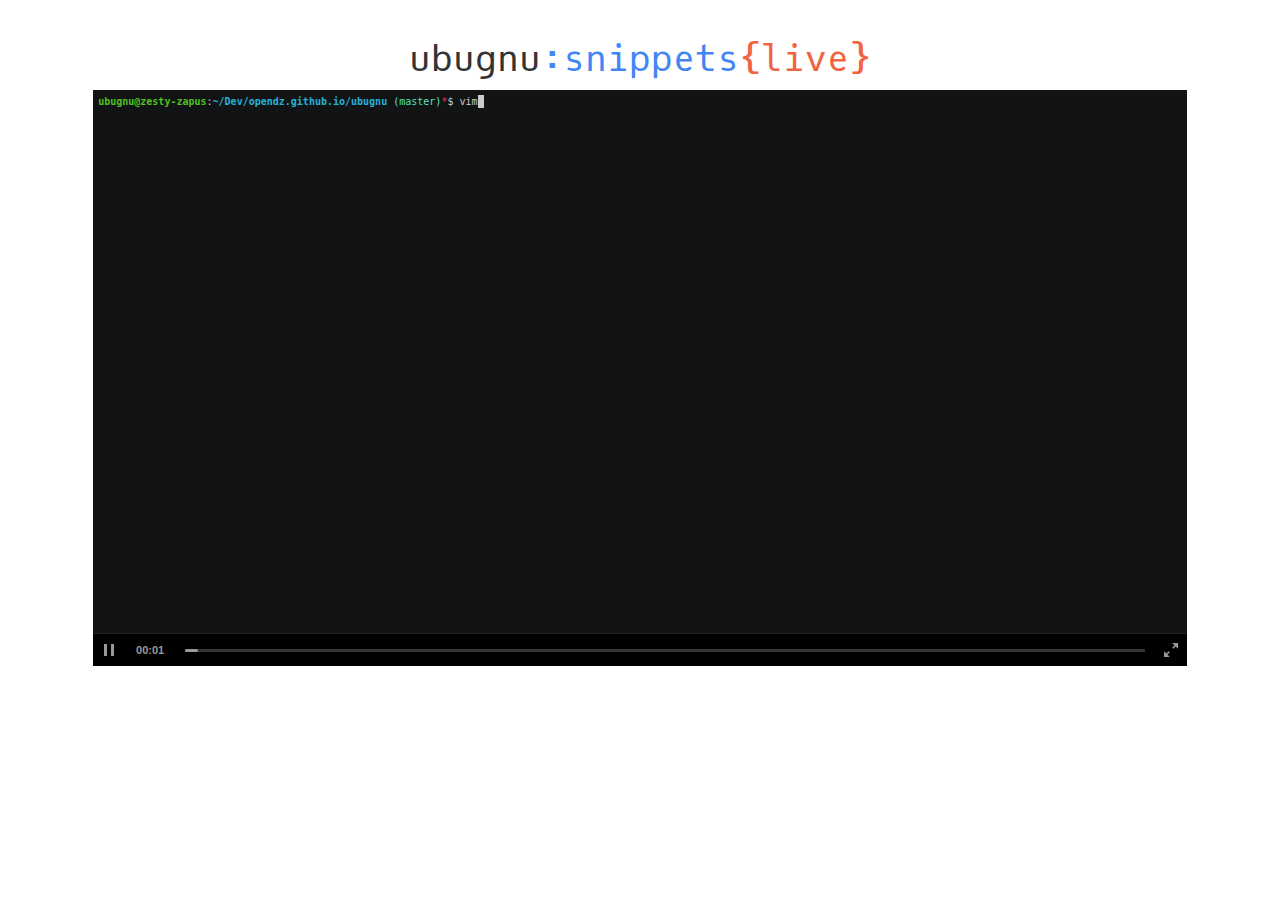
<file: ubugnu/index.html>
<html>
<head>
	<meta http-equiv="content-type" content="text/html; charset=utf-8" />
	<link rel="stylesheet" type="text/css" href="/ubugnu/assets/stylesheets/asciinema-player.css" />
	<script
		src="http://code.jquery.com/jquery-3.2.1.min.js"
		integrity="sha256-hwg4gsxgFZhOsEEamdOYGBf13FyQuiTwlAQgxVSNgt4="
		crossorigin="anonymous"></script>
	<link href="https://fonts.googleapis.com/css?family=Oxygen+Mono" rel="stylesheet">
	<link href="https://maxcdn.bootstrapcdn.com/bootstrap/3.3.7/css/bootstrap.min.css" rel="stylesheet" integrity="sha384-BVYiiSIFeK1dGmJRAkycuHAHRg32OmUcww7on3RYdg4Va+PmSTsz/K68vbdEjh4u" crossorigin="anonymous">
	<script src="https://maxcdn.bootstrapcdn.com/bootstrap/3.3.7/js/bootstrap.min.js" integrity="sha384-Tc5IQib027qvyjSMfHjOMaLkfuWVxZxUPnCJA7l2mCWNIpG9mGCD8wGNIcPD7Txa" crossorigin="anonymous"></script>
	<style type="text/css">
		html, body {
			padding: 10px;
		}
		.title {
			font-family: 'Oxygen Mono', monospace;
		}
	</style>
<title>Home | Ubugnu:snippets{live}</title>
</head>
<body>
	<center><h1 class="title">ubugnu<font color="#4286f4">:snippets</font><font color="#f26441">{live}</font></h1></center>
	<asciinema-player id="player" src="/ubugnu/welcome.json" cols="180" rows="40" speed="2" autoplay="autoplay"></asciinema-player>
	<script src="/ubugnu/assets/javascripts/asciinema-player.js"></script>
	<script charset="utf-8">

		function linkify(time, line, dir, pause) {
			if(player.currentTime >= time) {
				$('#player .line').eq(line)
					.css('cursor', 'pointer')
					.hover(function(){
						$(this).css('color', '#4ebf22')
					}, function() {
						$(this).css('color', '')
					})
					.off("click")
					.click(function(){
						window.open(dir, '_blank');
					})
				if(pause) $('#player')[0].pause();
			}
		}

		player = $('#player')[0]

		$('.time-remaining').bind("DOMSubtreeModified",function(){

			linkify(24, 4, 'snippets/bash/', false);
			linkify(33, 5, 'snippets/ror/', false);
			linkify(42, 6, 'snippets/js/', false);
			linkify(50, 7, 'snippets/py/', false);
			linkify(62, 8, 'snippets/misc/', false);
			if(player.currentTime >= 69) player.pause();

		});
	</script>
</body>
</html>
</file>
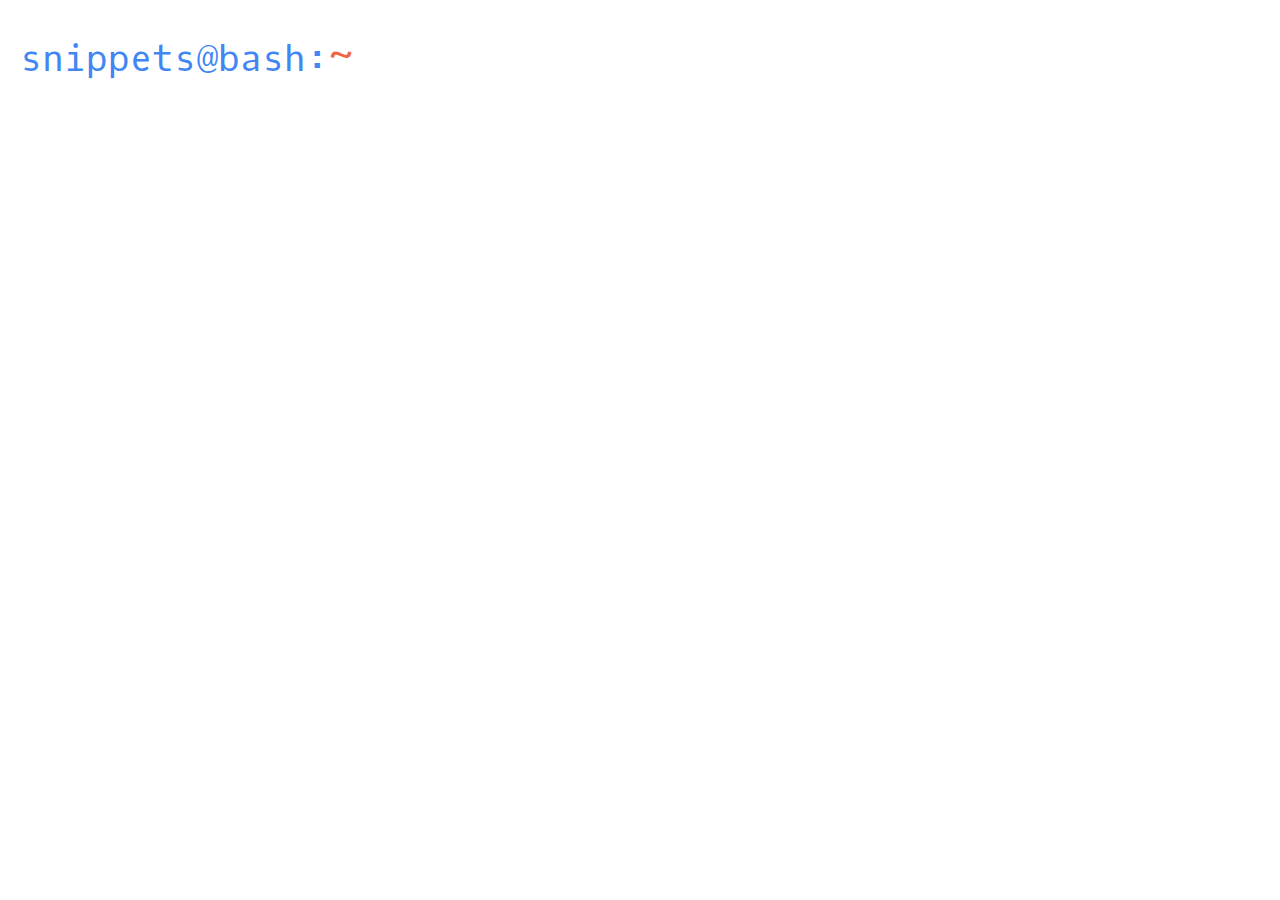
<file: ubugnu/snippets/bash/index.html>
<html>
<head>
	<meta http-equiv="content-type" content="text/html; charset=utf-8" />
	<script
		src="http://code.jquery.com/jquery-3.2.1.min.js"
		integrity="sha256-hwg4gsxgFZhOsEEamdOYGBf13FyQuiTwlAQgxVSNgt4="
		crossorigin="anonymous"></script>
	<link href="https://fonts.googleapis.com/css?family=Oxygen+Mono" rel="stylesheet">
	<link href="https://maxcdn.bootstrapcdn.com/bootstrap/3.3.7/css/bootstrap.min.css" rel="stylesheet" integrity="sha384-BVYiiSIFeK1dGmJRAkycuHAHRg32OmUcww7on3RYdg4Va+PmSTsz/K68vbdEjh4u" crossorigin="anonymous">
	<script src="https://maxcdn.bootstrapcdn.com/bootstrap/3.3.7/js/bootstrap.min.js" integrity="sha384-Tc5IQib027qvyjSMfHjOMaLkfuWVxZxUPnCJA7l2mCWNIpG9mGCD8wGNIcPD7Txa" crossorigin="anonymous"></script>
	<link href="https://fonts.googleapis.com/css?family=Oxygen+Mono" rel="stylesheet">
	<style type="text/css">
		html, body {
			padding: 10px;
		}
		.title {
			font-family: 'Oxygen Mono', monospace;
		}
	</style>
<title>Bash | Ubugnu:snippets{live}</title>
</head>
<body>
	<h1 class="title"><font color="#4286f4">snippets@bash:</font><font color="#f26441">~</font></h1>

</body>
</html>
</file>
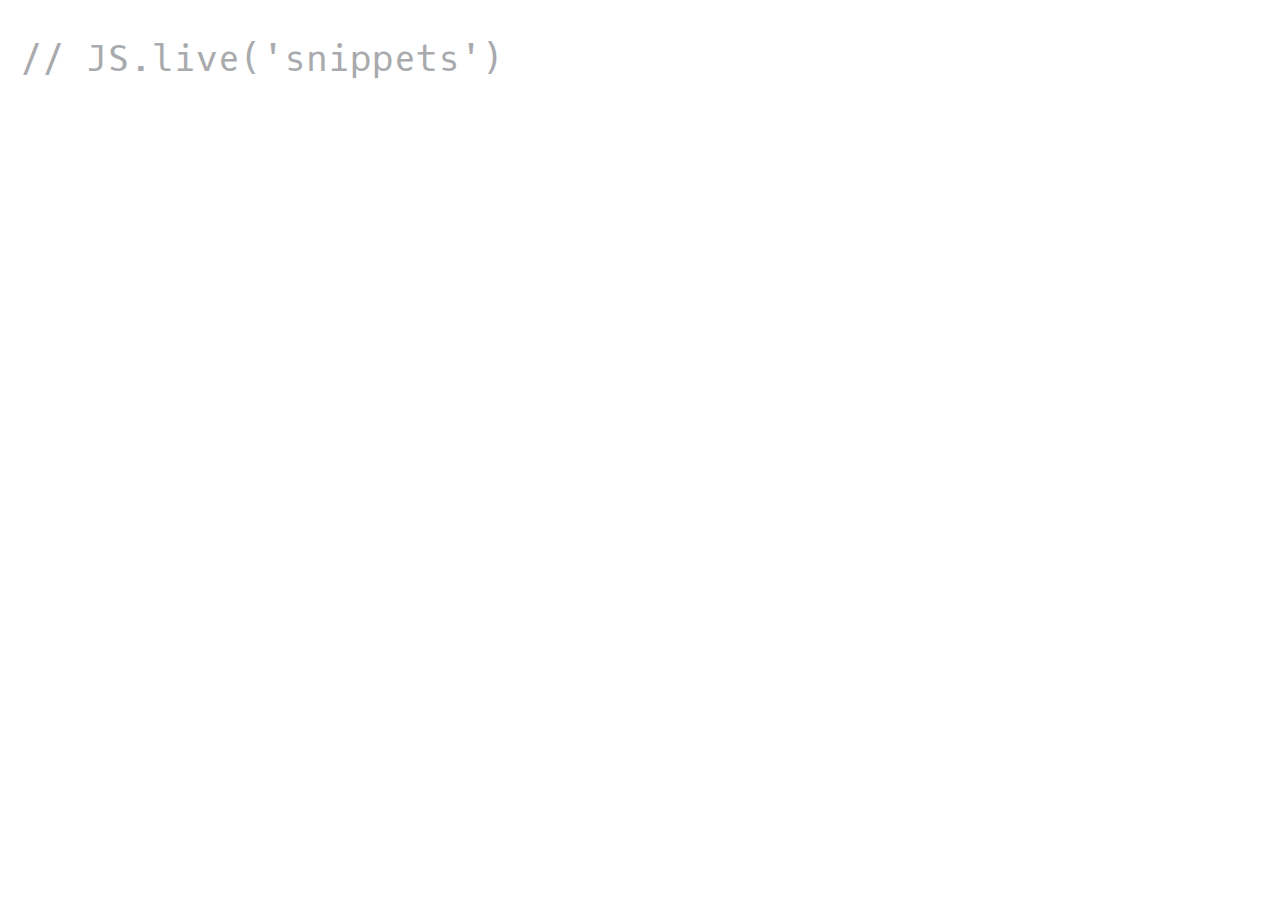
<file: ubugnu/snippets/js/index.html>
<html>
<head>
	<meta http-equiv="content-type" content="text/html; charset=utf-8" />
	<script
		src="http://code.jquery.com/jquery-3.2.1.min.js"
		integrity="sha256-hwg4gsxgFZhOsEEamdOYGBf13FyQuiTwlAQgxVSNgt4="
		crossorigin="anonymous"></script>
	<link href="https://fonts.googleapis.com/css?family=Oxygen+Mono" rel="stylesheet">
	<link href="https://maxcdn.bootstrapcdn.com/bootstrap/3.3.7/css/bootstrap.min.css" rel="stylesheet" integrity="sha384-BVYiiSIFeK1dGmJRAkycuHAHRg32OmUcww7on3RYdg4Va+PmSTsz/K68vbdEjh4u" crossorigin="anonymous">
	<script src="https://maxcdn.bootstrapcdn.com/bootstrap/3.3.7/js/bootstrap.min.js" integrity="sha384-Tc5IQib027qvyjSMfHjOMaLkfuWVxZxUPnCJA7l2mCWNIpG9mGCD8wGNIcPD7Txa" crossorigin="anonymous"></script>
	<link href="https://fonts.googleapis.com/css?family=Oxygen+Mono" rel="stylesheet">
	<style type="text/css">
		html, body {
			padding: 10px;
		}
		.title {
			font-family: 'Oxygen Mono', monospace;
		}
	</style>
<title>Javascript | Ubugnu:snippets{live}</title>
</head>
<body>
	<h1 class="title"><font color="#a8aaad">// JS.live('snippets')</font></h1>

</body>
</html>
</file>
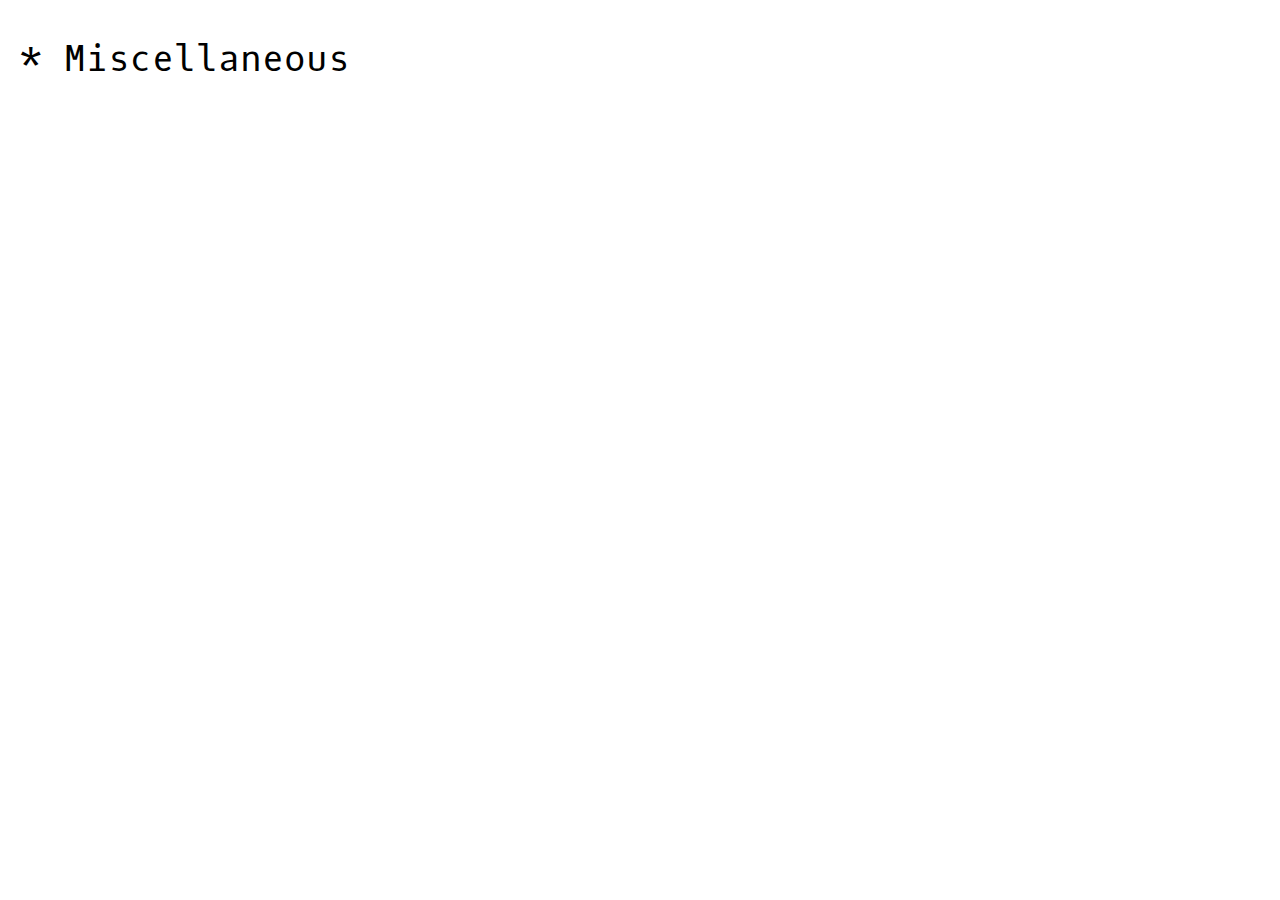
<file: ubugnu/snippets/misc/index.html>
<html>
<head>
	<meta http-equiv="content-type" content="text/html; charset=utf-8" />
	<script
		src="http://code.jquery.com/jquery-3.2.1.min.js"
		integrity="sha256-hwg4gsxgFZhOsEEamdOYGBf13FyQuiTwlAQgxVSNgt4="
		crossorigin="anonymous"></script>
	<link href="https://fonts.googleapis.com/css?family=Oxygen+Mono" rel="stylesheet">
	<link href="https://maxcdn.bootstrapcdn.com/bootstrap/3.3.7/css/bootstrap.min.css" rel="stylesheet" integrity="sha384-BVYiiSIFeK1dGmJRAkycuHAHRg32OmUcww7on3RYdg4Va+PmSTsz/K68vbdEjh4u" crossorigin="anonymous">
	<script src="https://maxcdn.bootstrapcdn.com/bootstrap/3.3.7/js/bootstrap.min.js" integrity="sha384-Tc5IQib027qvyjSMfHjOMaLkfuWVxZxUPnCJA7l2mCWNIpG9mGCD8wGNIcPD7Txa" crossorigin="anonymous"></script>
	<link href="https://fonts.googleapis.com/css?family=Oxygen+Mono" rel="stylesheet">
	<style type="text/css">
		html, body {
			padding: 10px;
		}
		.title {
			font-family: 'Oxygen Mono', monospace;
		}
	</style>
<title>Miscellaneous | Ubugnu:snippets{live}</title>
</head>
<body>
	<h1 class="title"><font color="#000000">* Miscellaneous</font></h1>

</body>
</html>
</file>
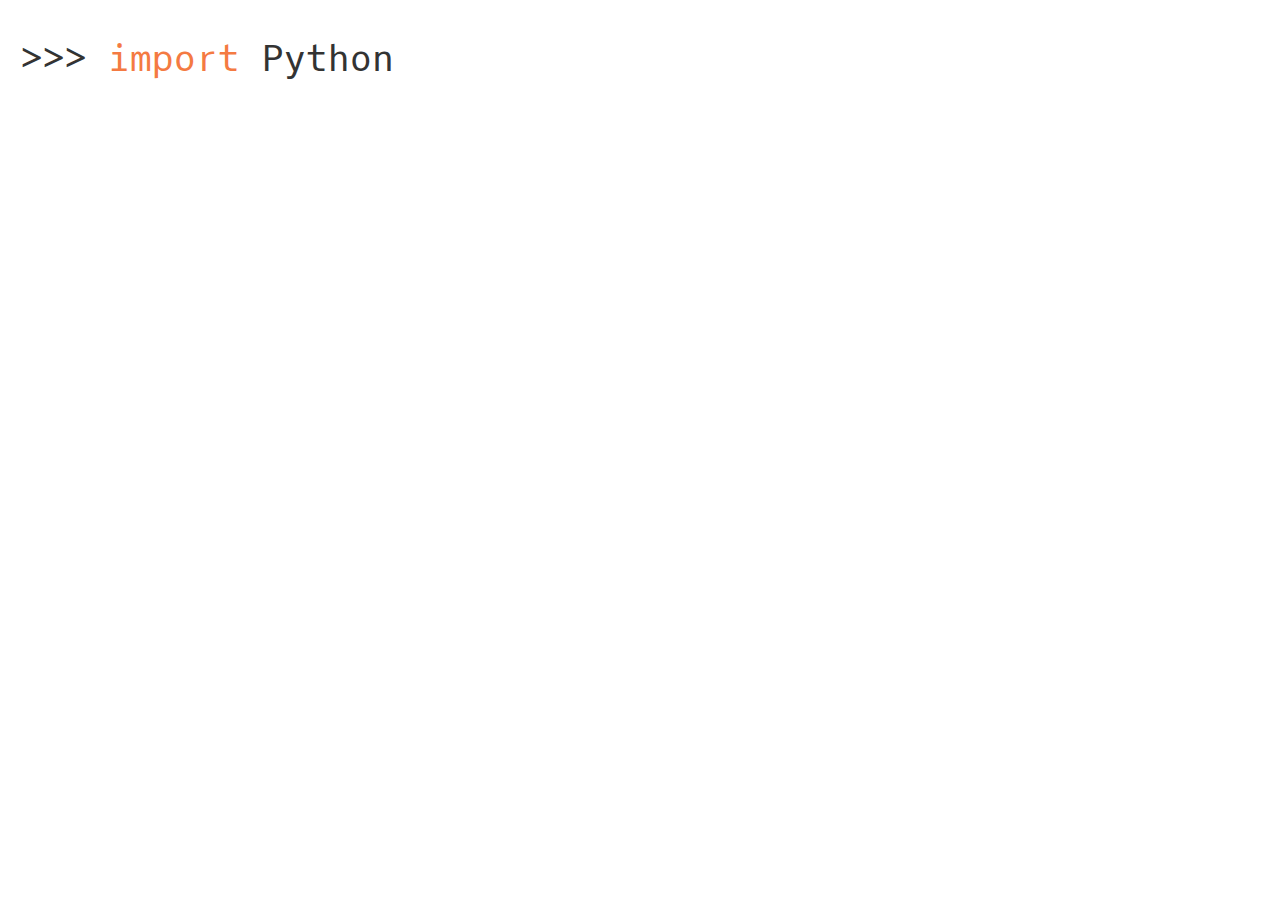
<file: ubugnu/snippets/py/index.html>
<html>
<head>
	<meta http-equiv="content-type" content="text/html; charset=utf-8" />
	<script
		src="http://code.jquery.com/jquery-3.2.1.min.js"
		integrity="sha256-hwg4gsxgFZhOsEEamdOYGBf13FyQuiTwlAQgxVSNgt4="
		crossorigin="anonymous"></script>
	<link href="https://fonts.googleapis.com/css?family=Oxygen+Mono" rel="stylesheet">
	<link href="https://maxcdn.bootstrapcdn.com/bootstrap/3.3.7/css/bootstrap.min.css" rel="stylesheet" integrity="sha384-BVYiiSIFeK1dGmJRAkycuHAHRg32OmUcww7on3RYdg4Va+PmSTsz/K68vbdEjh4u" crossorigin="anonymous">
	<script src="https://maxcdn.bootstrapcdn.com/bootstrap/3.3.7/js/bootstrap.min.js" integrity="sha384-Tc5IQib027qvyjSMfHjOMaLkfuWVxZxUPnCJA7l2mCWNIpG9mGCD8wGNIcPD7Txa" crossorigin="anonymous"></script>
	<link href="https://fonts.googleapis.com/css?family=Oxygen+Mono" rel="stylesheet">
	<style type="text/css">
		html, body {
			padding: 10px;
		}
		.title {
			font-family: 'Oxygen Mono', monospace;
		}
	</style>
<title>Python | Ubugnu:snippets{live}</title>
</head>
<body>
	<h1 class="title">>>> <font color="#f47a42">import</font> Python</h1>

</body>
</html>
</file>
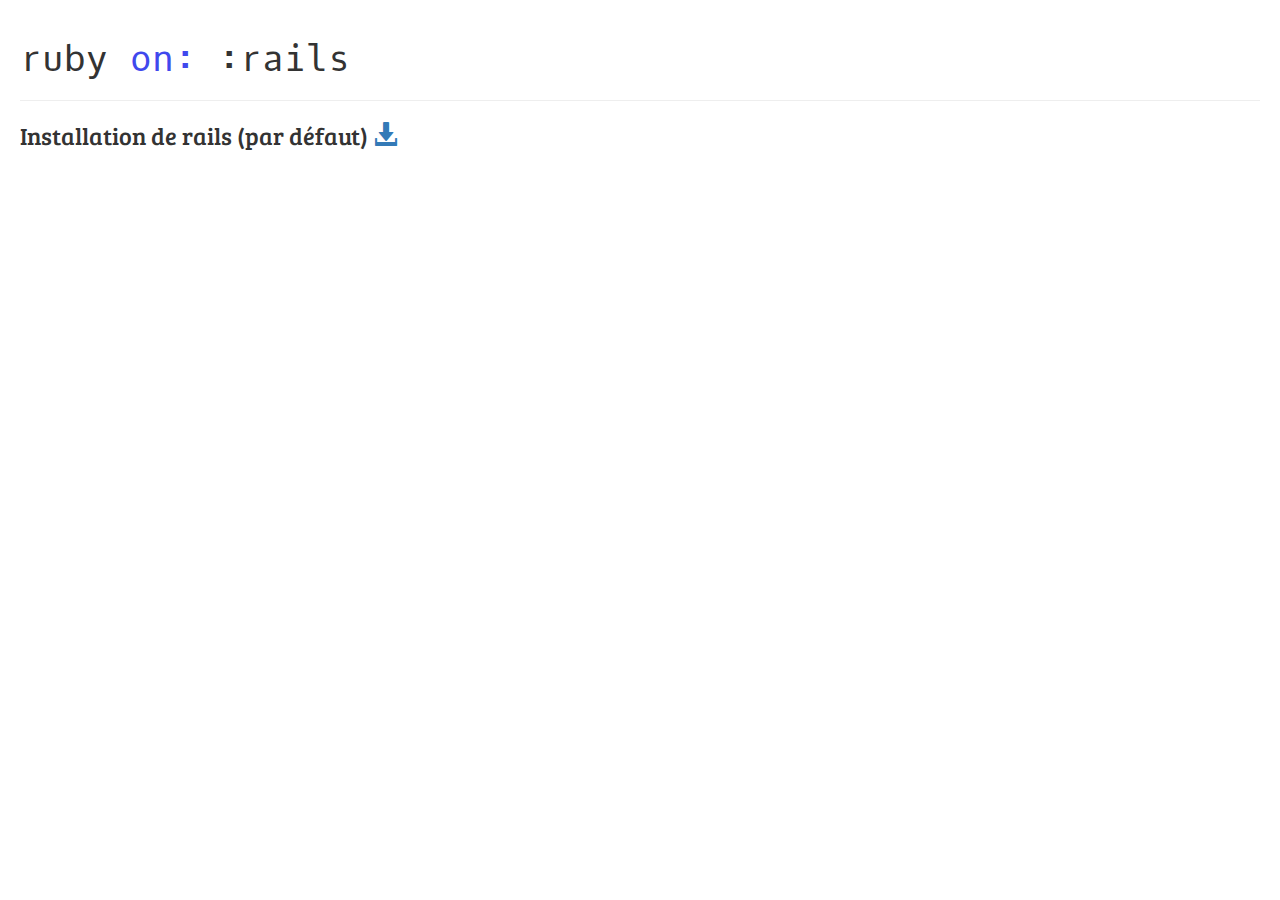
<file: ubugnu/snippets/ror/index.html>
<html>
<head>
	<meta http-equiv="content-type" content="text/html; charset=utf-8" />
	<script
		src="http://code.jquery.com/jquery-3.2.1.min.js"
		integrity="sha256-hwg4gsxgFZhOsEEamdOYGBf13FyQuiTwlAQgxVSNgt4="
		crossorigin="anonymous"></script>
	<link href="https://fonts.googleapis.com/css?family=Oxygen+Mono" rel="stylesheet">
	<link href="https://maxcdn.bootstrapcdn.com/bootstrap/3.3.7/css/bootstrap.min.css" rel="stylesheet" integrity="sha384-BVYiiSIFeK1dGmJRAkycuHAHRg32OmUcww7on3RYdg4Va+PmSTsz/K68vbdEjh4u" crossorigin="anonymous">
	<script src="https://maxcdn.bootstrapcdn.com/bootstrap/3.3.7/js/bootstrap.min.js" integrity="sha384-Tc5IQib027qvyjSMfHjOMaLkfuWVxZxUPnCJA7l2mCWNIpG9mGCD8wGNIcPD7Txa" crossorigin="anonymous"></script>
	<link href="https://fonts.googleapis.com/css?family=Oxygen+Mono" rel="stylesheet">
	<link href="https://fonts.googleapis.com/css?family=Bree+Serif" rel="stylesheet">
	<style type="text/css">
		html, body {
			padding: 10px;
			font-family: 'Bree Serif', serif;
		}
		.title {
			font-family: 'Oxygen Mono', monospace;
		}
	</style>
<title>Ruby on Rails | Ubugnu:snippets{live}</title>
</head>
<body>
	<h1 class="title">ruby <font color="#4048ed">on:</font> :rails</h1>
	<hr>
	<h3>
	Installation de rails (par défaut) <a href="rails-install.html" target="_blank"><span class="glyphicon glyphicon-download-alt" aria-hidden="true"></span></a>
	</h3>
</body>
</html>
</file>
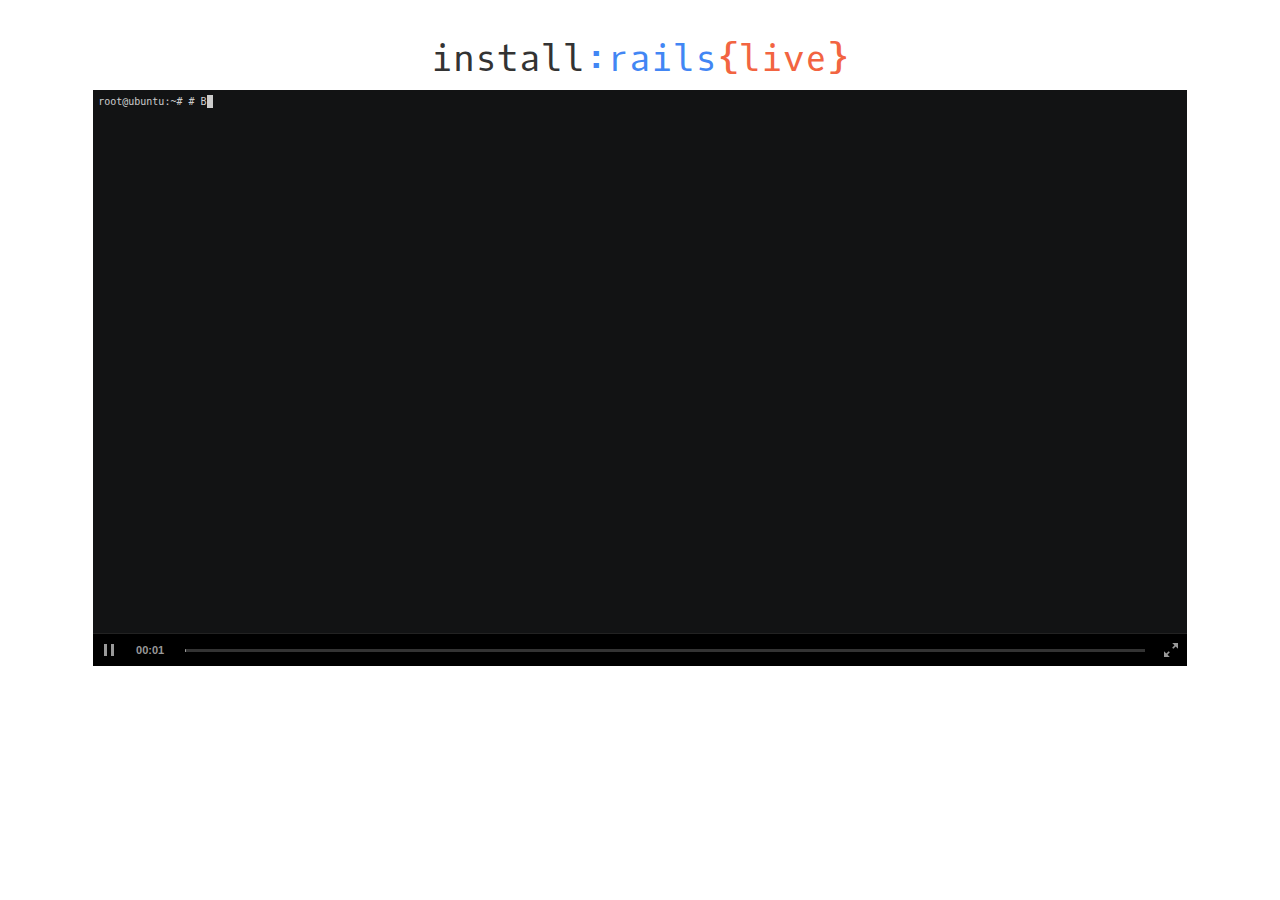
<file: ubugnu/snippets/ror/rails-install.html>
<html>
<head>
	<meta http-equiv="content-type" content="text/html; charset=utf-8" />
	<link rel="stylesheet" type="text/css" href="/ubugnu/assets/stylesheets/asciinema-player.css" />
	<script
		src="http://code.jquery.com/jquery-3.2.1.min.js"
		integrity="sha256-hwg4gsxgFZhOsEEamdOYGBf13FyQuiTwlAQgxVSNgt4="
		crossorigin="anonymous"></script>
	<link href="https://fonts.googleapis.com/css?family=Oxygen+Mono" rel="stylesheet">
	<link href="https://maxcdn.bootstrapcdn.com/bootstrap/3.3.7/css/bootstrap.min.css" rel="stylesheet" integrity="sha384-BVYiiSIFeK1dGmJRAkycuHAHRg32OmUcww7on3RYdg4Va+PmSTsz/K68vbdEjh4u" crossorigin="anonymous">
	<script src="https://maxcdn.bootstrapcdn.com/bootstrap/3.3.7/js/bootstrap.min.js" integrity="sha384-Tc5IQib027qvyjSMfHjOMaLkfuWVxZxUPnCJA7l2mCWNIpG9mGCD8wGNIcPD7Txa" crossorigin="anonymous"></script>
	<style type="text/css">
		html, body {
			font-family: 'Oxygen Mono', monospace;
			padding: 10px;
		}
	</style>
<title>Install Rails | Ubugnu:snippets{live}</title>
</head>
<body>
	<center><h1>install<font color="#4286f4">:rails</font><font color="#f26441">{live}</font></h1></center>
	<asciinema-player id="player" src="./rails-install.json" cols="180" rows="40" speed="3" autoplay="autoplay"></asciinema-player>
	<script src="/ubugnu/assets/javascripts/asciinema-player.js"></script>
	<script charset="utf-8">

		function linkify(time, line, dir, pause) {
			if($('.time-remaining').html() == time) {
				$('#player .line').eq(line)
					.css('cursor', 'pointer')
					.hover(function(){
						$(this).css('color', '#4ebf22')
					}, function() {
						$(this).css('color', '')
					})
					.click(function(){
						window.open(dir, '_blank');
					})
				if(pause) $('#player')[0].pause();
			}
		}

		player = $('#player')[0]

		$('.time-remaining').bind("DOMSubtreeModified",function(){

			// linkify('-26:42', 2, 'https://rvm.io/', false);
			// linkify('-26:19', 4, 'https://get.rvm.io', false);
			// linkify('-14:10', 38, 'https://nodejs.org/', false);
			// linkify('-10:10', 39, 'http://bundler.io/', false);
			// // linkify('-00:11', 8, 'snippets/misc/', false);
			// if($('.time-remaining').html() == '-06:34') {
			// 	$('#player')[0].pause();
			// 	alert("ne les écoutez pas! n'installez pas ruby-railties avec apt!!!");
			// 	$('#player')[0].play();
			// }
			// if($('.time-remaining').html() == '-06:11') {
			// 	$('#player')[0].pause();
			// 	alert("je vais vous épargner le n'importe quoi que j'ai fais, je vous dirige directement vers la solution...");
			// 	$('#player')[0].currentTime = 1510
			// 	$('#player')[0].play()
			// }
			// if($('.time-remaining').html() == '-00:24') {
			// 	$('#player')[0].pause();
			// 	alert("ça ne marchera pas avec links, pas la peine de continuer ;-)");
			// 	$('#player')[0].play()
			// }

			if(player.currentTime > 220 && player.currentTime < 550) player.currentTime = 550
			if(player.currentTime > 1118 && player.currentTime < 1142) player.currentTime = 1142
		});
	</script>
</body>
</html>
</file>
<file: ubugnu/assets/stylesheets/asciinema-player.css>
.asciinema-player-wrapper {
  position: relative;
  text-align: center;
  outline: none;
}
.asciinema-player-wrapper .title-bar {
  display: none;
  top: -78px;
  transition: top 0.15s linear;
  position: absolute;
  left: 0;
  right: 0;
  box-sizing: content-box;
  font-size: 20px;
  line-height: 1em;
  padding: 15px;
  font-family: sans-serif;
  color: white;
  background-color: rgba(0, 0, 0, 0.8);
}
.asciinema-player-wrapper .title-bar img {
  vertical-align: middle;
  height: 48px;
  margin-right: 16px;
}
.asciinema-player-wrapper .title-bar a {
  color: white;
  text-decoration: underline;
}
.asciinema-player-wrapper .title-bar a:hover {
  text-decoration: none;
}
.asciinema-player-wrapper:fullscreen {
  background-color: #000;
  width: 100%;
  height: 100%;
  display: -webkit-flex;
  display: -ms-flexbox;
  display: flex;
  -webkit-justify-content: center;
  justify-content: center;
  -webkit-align-items: center;
  align-items: center;
}
.asciinema-player-wrapper:fullscreen .asciinema-player {
  position: static;
}
.asciinema-player-wrapper:fullscreen .title-bar {
  display: initial;
}
.asciinema-player-wrapper:fullscreen.hud .title-bar {
  top: 0;
}
.asciinema-player-wrapper:-webkit-full-screen {
  background-color: #000;
  width: 100%;
  height: 100%;
  display: -webkit-flex;
  display: -ms-flexbox;
  display: flex;
  -webkit-justify-content: center;
  justify-content: center;
  -webkit-align-items: center;
  align-items: center;
}
.asciinema-player-wrapper:-webkit-full-screen .asciinema-player {
  position: static;
}
.asciinema-player-wrapper:-webkit-full-screen .title-bar {
  display: initial;
}
.asciinema-player-wrapper:-webkit-full-screen.hud .title-bar {
  top: 0;
}
.asciinema-player-wrapper:-moz-full-screen {
  background-color: #000;
  width: 100%;
  height: 100%;
  display: -webkit-flex;
  display: -ms-flexbox;
  display: flex;
  -webkit-justify-content: center;
  justify-content: center;
  -webkit-align-items: center;
  align-items: center;
}
.asciinema-player-wrapper:-moz-full-screen .asciinema-player {
  position: static;
}
.asciinema-player-wrapper:-moz-full-screen .title-bar {
  display: initial;
}
.asciinema-player-wrapper:-moz-full-screen.hud .title-bar {
  top: 0;
}
.asciinema-player-wrapper:-ms-fullscreen {
  background-color: #000;
  width: 100%;
  height: 100%;
  display: -webkit-flex;
  display: -ms-flexbox;
  display: flex;
  -webkit-justify-content: center;
  justify-content: center;
  -webkit-align-items: center;
  align-items: center;
}
.asciinema-player-wrapper:-ms-fullscreen .asciinema-player {
  position: static;
}
.asciinema-player-wrapper:-ms-fullscreen .title-bar {
  display: initial;
}
.asciinema-player-wrapper:-ms-fullscreen.hud .title-bar {
  top: 0;
}
.asciinema-player-wrapper .asciinema-player {
  text-align: left;
  display: inline-block;
  padding: 0px;
  position: relative;
  box-sizing: content-box;
  -moz-box-sizing: content-box;
  -webkit-box-sizing: content-box;
  overflow: hidden;
  max-width: 100%;
}
.asciinema-terminal {
  box-sizing: content-box;
  -moz-box-sizing: content-box;
  -webkit-box-sizing: content-box;
  overflow: hidden;
  padding: 0;
  margin: 0px;
  display: block;
  white-space: pre;
  border: 0;
  word-wrap: normal;
  word-break: normal;
  border-radius: 0;
  border-style: solid;
  cursor: text;
  border-width: 0.5em;
  font-family: Consolas, Menlo, 'Bitstream Vera Sans Mono', monospace, 'Powerline Symbols';
  line-height: 1.3333333333em;
}
.asciinema-terminal .line {
  letter-spacing: normal;
  overflow: hidden;
  height: 1.3333333333em;
}
.asciinema-terminal .line span {
  padding: 0;
  display: inline-block;
  height: 1.3333333333em;
}
.asciinema-terminal .line {
  display: block;
  width: 200%;
}
.asciinema-terminal .bright {
  font-weight: bold;
}
.asciinema-terminal .underline {
  text-decoration: underline;
}
.asciinema-terminal .italic {
  font-style: italic;
}
.asciinema-terminal.font-small {
  font-size: 10px;
}
.asciinema-terminal.font-medium {
  font-size: 18px;
}
.asciinema-terminal.font-big {
  font-size: 24px;
}
.asciinema-player:hover .control-bar {
  color: #bbbbbb;
}
.asciinema-player:hover .control-bar .progressbar .bar .gutter span {
  background-color: #bbbbbb;
}
.asciinema-player:hover .control-bar svg.icon path {
  fill: #bbbbbb;
}
.asciinema-player .control-bar {
  width: 100%;
  height: 32px;
  background-color: #000;
  color: #999999;
  border-top: 1px solid #222;
  box-sizing: content-box;
  line-height: 1;
}
.asciinema-player .control-bar * {
  box-sizing: inherit;
  font-size: 0;
}
.asciinema-player .control-bar svg.icon path {
  fill: #999999;
}
.asciinema-player .control-bar .playback-button {
  display: block;
  float: left;
  cursor: pointer;
  height: 12px;
  width: 12px;
  padding: 10px;
}
.asciinema-player .control-bar .playback-button svg {
  height: 12px;
  width: 12px;
}
.asciinema-player .control-bar .timer {
  display: block;
  float: left;
  width: 50px;
  height: 100%;
  text-align: center;
  font-family: Helvetica, Arial, sans-serif;
  font-size: 11px;
  font-weight: bold;
  line-height: 32px;
  cursor: default;
}
.asciinema-player .control-bar .timer span {
  display: inline-block;
  font-size: inherit;
}
.asciinema-player .control-bar .timer .time-remaining {
  display: none;
}
.asciinema-player .control-bar .timer:hover .time-elapsed {
  display: none;
}
.asciinema-player .control-bar .timer:hover .time-remaining {
  display: inline;
}
.asciinema-player .control-bar .progressbar {
  display: block;
  overflow: hidden;
  height: 100%;
  padding: 0 10px;
}
.asciinema-player .control-bar .progressbar .bar {
  display: block;
  cursor: pointer;
  height: 100%;
  padding-top: 15px;
  font-size: 0;
}
.asciinema-player .control-bar .progressbar .bar .gutter {
  display: block;
  height: 3px;
  background-color: #333;
}
.asciinema-player .control-bar .progressbar .bar .gutter span {
  display: inline-block;
  height: 100%;
  background-color: #999999;
  border-radius: 3px;
}
.asciinema-player .control-bar.live .progressbar .bar {
  cursor: default;
}
.asciinema-player .control-bar .fullscreen-button {
  display: block;
  float: right;
  width: 14px;
  height: 14px;
  padding: 9px;
  cursor: pointer;
}
.asciinema-player .control-bar .fullscreen-button svg {
  width: 14px;
  height: 14px;
}
.asciinema-player .control-bar .fullscreen-button svg:first-child {
  display: inline;
}
.asciinema-player .control-bar .fullscreen-button svg:last-child {
  display: none;
}
.asciinema-player-wrapper:fullscreen .fullscreen-button svg:first-child {
  display: none;
}
.asciinema-player-wrapper:fullscreen .fullscreen-button svg:last-child {
  display: inline;
}
.asciinema-player-wrapper:fullscreen .control-bar {
  position: absolute;
  bottom: -35px;
  left: 0;
  transition: bottom 0.15s linear;
}
.asciinema-player-wrapper:fullscreen.hud .control-bar {
  bottom: 0px;
}
.asciinema-player-wrapper:-webkit-full-screen .fullscreen-button svg:first-child {
  display: none;
}
.asciinema-player-wrapper:-webkit-full-screen .fullscreen-button svg:last-child {
  display: inline;
}
.asciinema-player-wrapper:-webkit-full-screen .control-bar {
  position: absolute;
  bottom: -35px;
  left: 0;
  transition: bottom 0.15s linear;
}
.asciinema-player-wrapper:-webkit-full-screen.hud .control-bar {
  bottom: 0px;
}
.asciinema-player-wrapper:-moz-full-screen .fullscreen-button svg:first-child {
  display: none;
}
.asciinema-player-wrapper:-moz-full-screen .fullscreen-button svg:last-child {
  display: inline;
}
.asciinema-player-wrapper:-moz-full-screen .control-bar {
  position: absolute;
  bottom: -35px;
  left: 0;
  transition: bottom 0.15s linear;
}
.asciinema-player-wrapper:-moz-full-screen.hud .control-bar {
  bottom: 0px;
}
.asciinema-player-wrapper:-ms-fullscreen .fullscreen-button svg:first-child {
  display: none;
}
.asciinema-player-wrapper:-ms-fullscreen .fullscreen-button svg:last-child {
  display: inline;
}
.asciinema-player-wrapper:-ms-fullscreen .control-bar {
  position: absolute;
  bottom: -35px;
  left: 0;
  transition: bottom 0.15s linear;
}
.asciinema-player-wrapper:-ms-fullscreen.hud .control-bar {
  bottom: 0px;
}
.asciinema-player .loading {
  z-index: 10;
  background-repeat: no-repeat;
  background-position: center;
  position: absolute;
  top: 0;
  left: 0;
  right: 0;
  bottom: 32px;
  background-color: rgba(0, 0, 0, 0.5);
}
.asciinema-player .start-prompt {
  z-index: 10;
  background-repeat: no-repeat;
  background-position: center;
  position: absolute;
  top: 0;
  left: 0;
  right: 0;
  bottom: 32px;
  z-index: 20;
  cursor: pointer;
}
.asciinema-player .start-prompt .play-button {
  font-size: 0px;
}
.asciinema-player .start-prompt .play-button {
  position: absolute;
  left: 0;
  top: 0;
  right: 0;
  bottom: 0;
  text-align: center;
  color: white;
  display: table;
  width: 100%;
  height: 100%;
}
.asciinema-player .start-prompt .play-button div {
  vertical-align: middle;
  display: table-cell;
}
.asciinema-player .start-prompt .play-button div span {
  width: 96px;
  height: 96px;
  display: inline-block;
}
@-webkit-keyframes expand {
  0% {
    -webkit-transform: scale(0);
  }
  50% {
    -webkit-transform: scale(1);
  }
  100% {
    z-index: 1;
  }
}
@-moz-keyframes expand {
  0% {
    -moz-transform: scale(0);
  }
  50% {
    -moz-transform: scale(1);
  }
  100% {
    z-index: 1;
  }
}
@-o-keyframes expand {
  0% {
    -o-transform: scale(0);
  }
  50% {
    -o-transform: scale(1);
  }
  100% {
    z-index: 1;
  }
}
@keyframes expand {
  0% {
    transform: scale(0);
  }
  50% {
    transform: scale(1);
  }
  100% {
    z-index: 1;
  }
}
.loader {
  position: absolute;
  left: 50%;
  top: 50%;
  margin: -20px 0 0 -20px;
  background-color: white;
  border-radius: 50%;
  box-shadow: 0 0 0 6.66667px #141414;
  width: 40px;
  height: 40px;
}
.loader:before,
.loader:after {
  content: "";
  position: absolute;
  left: 50%;
  top: 50%;
  display: block;
  margin: -21px 0 0 -21px;
  border-radius: 50%;
  z-index: 2;
  width: 42px;
  height: 42px;
}
.loader:before {
  background-color: #141414;
  -webkit-animation: expand 1.6s linear infinite both;
  -moz-animation: expand 1.6s linear infinite both;
  animation: expand 1.6s linear infinite both;
}
.loader:after {
  background-color: white;
  -webkit-animation: expand 1.6s linear 0.8s infinite both;
  -moz-animation: expand 1.6s linear 0.8s infinite both;
  animation: expand 1.6s linear 0.8s infinite both;
}
.asciinema-terminal .fg-16 {
  color: #000000;
}
.asciinema-terminal .bg-16 {
  background-color: #000000;
}
.asciinema-terminal .fg-17 {
  color: #00005f;
}
.asciinema-terminal .bg-17 {
  background-color: #00005f;
}
.asciinema-terminal .fg-18 {
  color: #000087;
}
.asciinema-terminal .bg-18 {
  background-color: #000087;
}
.asciinema-terminal .fg-19 {
  color: #0000af;
}
.asciinema-terminal .bg-19 {
  background-color: #0000af;
}
.asciinema-terminal .fg-20 {
  color: #0000d7;
}
.asciinema-terminal .bg-20 {
  background-color: #0000d7;
}
.asciinema-terminal .fg-21 {
  color: #0000ff;
}
.asciinema-terminal .bg-21 {
  background-color: #0000ff;
}
.asciinema-terminal .fg-22 {
  color: #005f00;
}
.asciinema-terminal .bg-22 {
  background-color: #005f00;
}
.asciinema-terminal .fg-23 {
  color: #005f5f;
}
.asciinema-terminal .bg-23 {
  background-color: #005f5f;
}
.asciinema-terminal .fg-24 {
  color: #005f87;
}
.asciinema-terminal .bg-24 {
  background-color: #005f87;
}
.asciinema-terminal .fg-25 {
  color: #005faf;
}
.asciinema-terminal .bg-25 {
  background-color: #005faf;
}
.asciinema-terminal .fg-26 {
  color: #005fd7;
}
.asciinema-terminal .bg-26 {
  background-color: #005fd7;
}
.asciinema-terminal .fg-27 {
  color: #005fff;
}
.asciinema-terminal .bg-27 {
  background-color: #005fff;
}
.asciinema-terminal .fg-28 {
  color: #008700;
}
.asciinema-terminal .bg-28 {
  background-color: #008700;
}
.asciinema-terminal .fg-29 {
  color: #00875f;
}
.asciinema-terminal .bg-29 {
  background-color: #00875f;
}
.asciinema-terminal .fg-30 {
  color: #008787;
}
.asciinema-terminal .bg-30 {
  background-color: #008787;
}
.asciinema-terminal .fg-31 {
  color: #0087af;
}
.asciinema-terminal .bg-31 {
  background-color: #0087af;
}
.asciinema-terminal .fg-32 {
  color: #0087d7;
}
.asciinema-terminal .bg-32 {
  background-color: #0087d7;
}
.asciinema-terminal .fg-33 {
  color: #0087ff;
}
.asciinema-terminal .bg-33 {
  background-color: #0087ff;
}
.asciinema-terminal .fg-34 {
  color: #00af00;
}
.asciinema-terminal .bg-34 {
  background-color: #00af00;
}
.asciinema-terminal .fg-35 {
  color: #00af5f;
}
.asciinema-terminal .bg-35 {
  background-color: #00af5f;
}
.asciinema-terminal .fg-36 {
  color: #00af87;
}
.asciinema-terminal .bg-36 {
  background-color: #00af87;
}
.asciinema-terminal .fg-37 {
  color: #00afaf;
}
.asciinema-terminal .bg-37 {
  background-color: #00afaf;
}
.asciinema-terminal .fg-38 {
  color: #00afd7;
}
.asciinema-terminal .bg-38 {
  background-color: #00afd7;
}
.asciinema-terminal .fg-39 {
  color: #00afff;
}
.asciinema-terminal .bg-39 {
  background-color: #00afff;
}
.asciinema-terminal .fg-40 {
  color: #00d700;
}
.asciinema-terminal .bg-40 {
  background-color: #00d700;
}
.asciinema-terminal .fg-41 {
  color: #00d75f;
}
.asciinema-terminal .bg-41 {
  background-color: #00d75f;
}
.asciinema-terminal .fg-42 {
  color: #00d787;
}
.asciinema-terminal .bg-42 {
  background-color: #00d787;
}
.asciinema-terminal .fg-43 {
  color: #00d7af;
}
.asciinema-terminal .bg-43 {
  background-color: #00d7af;
}
.asciinema-terminal .fg-44 {
  color: #00d7d7;
}
.asciinema-terminal .bg-44 {
  background-color: #00d7d7;
}
.asciinema-terminal .fg-45 {
  color: #00d7ff;
}
.asciinema-terminal .bg-45 {
  background-color: #00d7ff;
}
.asciinema-terminal .fg-46 {
  color: #00ff00;
}
.asciinema-terminal .bg-46 {
  background-color: #00ff00;
}
.asciinema-terminal .fg-47 {
  color: #00ff5f;
}
.asciinema-terminal .bg-47 {
  background-color: #00ff5f;
}
.asciinema-terminal .fg-48 {
  color: #00ff87;
}
.asciinema-terminal .bg-48 {
  background-color: #00ff87;
}
.asciinema-terminal .fg-49 {
  color: #00ffaf;
}
.asciinema-terminal .bg-49 {
  background-color: #00ffaf;
}
.asciinema-terminal .fg-50 {
  color: #00ffd7;
}
.asciinema-terminal .bg-50 {
  background-color: #00ffd7;
}
.asciinema-terminal .fg-51 {
  color: #00ffff;
}
.asciinema-terminal .bg-51 {
  background-color: #00ffff;
}
.asciinema-terminal .fg-52 {
  color: #5f0000;
}
.asciinema-terminal .bg-52 {
  background-color: #5f0000;
}
.asciinema-terminal .fg-53 {
  color: #5f005f;
}
.asciinema-terminal .bg-53 {
  background-color: #5f005f;
}
.asciinema-terminal .fg-54 {
  color: #5f0087;
}
.asciinema-terminal .bg-54 {
  background-color: #5f0087;
}
.asciinema-terminal .fg-55 {
  color: #5f00af;
}
.asciinema-terminal .bg-55 {
  background-color: #5f00af;
}
.asciinema-terminal .fg-56 {
  color: #5f00d7;
}
.asciinema-terminal .bg-56 {
  background-color: #5f00d7;
}
.asciinema-terminal .fg-57 {
  color: #5f00ff;
}
.asciinema-terminal .bg-57 {
  background-color: #5f00ff;
}
.asciinema-terminal .fg-58 {
  color: #5f5f00;
}
.asciinema-terminal .bg-58 {
  background-color: #5f5f00;
}
.asciinema-terminal .fg-59 {
  color: #5f5f5f;
}
.asciinema-terminal .bg-59 {
  background-color: #5f5f5f;
}
.asciinema-terminal .fg-60 {
  color: #5f5f87;
}
.asciinema-terminal .bg-60 {
  background-color: #5f5f87;
}
.asciinema-terminal .fg-61 {
  color: #5f5faf;
}
.asciinema-terminal .bg-61 {
  background-color: #5f5faf;
}
.asciinema-terminal .fg-62 {
  color: #5f5fd7;
}
.asciinema-terminal .bg-62 {
  background-color: #5f5fd7;
}
.asciinema-terminal .fg-63 {
  color: #5f5fff;
}
.asciinema-terminal .bg-63 {
  background-color: #5f5fff;
}
.asciinema-terminal .fg-64 {
  color: #5f8700;
}
.asciinema-terminal .bg-64 {
  background-color: #5f8700;
}
.asciinema-terminal .fg-65 {
  color: #5f875f;
}
.asciinema-terminal .bg-65 {
  background-color: #5f875f;
}
.asciinema-terminal .fg-66 {
  color: #5f8787;
}
.asciinema-terminal .bg-66 {
  background-color: #5f8787;
}
.asciinema-terminal .fg-67 {
  color: #5f87af;
}
.asciinema-terminal .bg-67 {
  background-color: #5f87af;
}
.asciinema-terminal .fg-68 {
  color: #5f87d7;
}
.asciinema-terminal .bg-68 {
  background-color: #5f87d7;
}
.asciinema-terminal .fg-69 {
  color: #5f87ff;
}
.asciinema-terminal .bg-69 {
  background-color: #5f87ff;
}
.asciinema-terminal .fg-70 {
  color: #5faf00;
}
.asciinema-terminal .bg-70 {
  background-color: #5faf00;
}
.asciinema-terminal .fg-71 {
  color: #5faf5f;
}
.asciinema-terminal .bg-71 {
  background-color: #5faf5f;
}
.asciinema-terminal .fg-72 {
  color: #5faf87;
}
.asciinema-terminal .bg-72 {
  background-color: #5faf87;
}
.asciinema-terminal .fg-73 {
  color: #5fafaf;
}
.asciinema-terminal .bg-73 {
  background-color: #5fafaf;
}
.asciinema-terminal .fg-74 {
  color: #5fafd7;
}
.asciinema-terminal .bg-74 {
  background-color: #5fafd7;
}
.asciinema-terminal .fg-75 {
  color: #5fafff;
}
.asciinema-terminal .bg-75 {
  background-color: #5fafff;
}
.asciinema-terminal .fg-76 {
  color: #5fd700;
}
.asciinema-terminal .bg-76 {
  background-color: #5fd700;
}
.asciinema-terminal .fg-77 {
  color: #5fd75f;
}
.asciinema-terminal .bg-77 {
  background-color: #5fd75f;
}
.asciinema-terminal .fg-78 {
  color: #5fd787;
}
.asciinema-terminal .bg-78 {
  background-color: #5fd787;
}
.asciinema-terminal .fg-79 {
  color: #5fd7af;
}
.asciinema-terminal .bg-79 {
  background-color: #5fd7af;
}
.asciinema-terminal .fg-80 {
  color: #5fd7d7;
}
.asciinema-terminal .bg-80 {
  background-color: #5fd7d7;
}
.asciinema-terminal .fg-81 {
  color: #5fd7ff;
}
.asciinema-terminal .bg-81 {
  background-color: #5fd7ff;
}
.asciinema-terminal .fg-82 {
  color: #5fff00;
}
.asciinema-terminal .bg-82 {
  background-color: #5fff00;
}
.asciinema-terminal .fg-83 {
  color: #5fff5f;
}
.asciinema-terminal .bg-83 {
  background-color: #5fff5f;
}
.asciinema-terminal .fg-84 {
  color: #5fff87;
}
.asciinema-terminal .bg-84 {
  background-color: #5fff87;
}
.asciinema-terminal .fg-85 {
  color: #5fffaf;
}
.asciinema-terminal .bg-85 {
  background-color: #5fffaf;
}
.asciinema-terminal .fg-86 {
  color: #5fffd7;
}
.asciinema-terminal .bg-86 {
  background-color: #5fffd7;
}
.asciinema-terminal .fg-87 {
  color: #5fffff;
}
.asciinema-terminal .bg-87 {
  background-color: #5fffff;
}
.asciinema-terminal .fg-88 {
  color: #870000;
}
.asciinema-terminal .bg-88 {
  background-color: #870000;
}
.asciinema-terminal .fg-89 {
  color: #87005f;
}
.asciinema-terminal .bg-89 {
  background-color: #87005f;
}
.asciinema-terminal .fg-90 {
  color: #870087;
}
.asciinema-terminal .bg-90 {
  background-color: #870087;
}
.asciinema-terminal .fg-91 {
  color: #8700af;
}
.asciinema-terminal .bg-91 {
  background-color: #8700af;
}
.asciinema-terminal .fg-92 {
  color: #8700d7;
}
.asciinema-terminal .bg-92 {
  background-color: #8700d7;
}
.asciinema-terminal .fg-93 {
  color: #8700ff;
}
.asciinema-terminal .bg-93 {
  background-color: #8700ff;
}
.asciinema-terminal .fg-94 {
  color: #875f00;
}
.asciinema-terminal .bg-94 {
  background-color: #875f00;
}
.asciinema-terminal .fg-95 {
  color: #875f5f;
}
.asciinema-terminal .bg-95 {
  background-color: #875f5f;
}
.asciinema-terminal .fg-96 {
  color: #875f87;
}
.asciinema-terminal .bg-96 {
  background-color: #875f87;
}
.asciinema-terminal .fg-97 {
  color: #875faf;
}
.asciinema-terminal .bg-97 {
  background-color: #875faf;
}
.asciinema-terminal .fg-98 {
  color: #875fd7;
}
.asciinema-terminal .bg-98 {
  background-color: #875fd7;
}
.asciinema-terminal .fg-99 {
  color: #875fff;
}
.asciinema-terminal .bg-99 {
  background-color: #875fff;
}
.asciinema-terminal .fg-100 {
  color: #878700;
}
.asciinema-terminal .bg-100 {
  background-color: #878700;
}
.asciinema-terminal .fg-101 {
  color: #87875f;
}
.asciinema-terminal .bg-101 {
  background-color: #87875f;
}
.asciinema-terminal .fg-102 {
  color: #878787;
}
.asciinema-terminal .bg-102 {
  background-color: #878787;
}
.asciinema-terminal .fg-103 {
  color: #8787af;
}
.asciinema-terminal .bg-103 {
  background-color: #8787af;
}
.asciinema-terminal .fg-104 {
  color: #8787d7;
}
.asciinema-terminal .bg-104 {
  background-color: #8787d7;
}
.asciinema-terminal .fg-105 {
  color: #8787ff;
}
.asciinema-terminal .bg-105 {
  background-color: #8787ff;
}
.asciinema-terminal .fg-106 {
  color: #87af00;
}
.asciinema-terminal .bg-106 {
  background-color: #87af00;
}
.asciinema-terminal .fg-107 {
  color: #87af5f;
}
.asciinema-terminal .bg-107 {
  background-color: #87af5f;
}
.asciinema-terminal .fg-108 {
  color: #87af87;
}
.asciinema-terminal .bg-108 {
  background-color: #87af87;
}
.asciinema-terminal .fg-109 {
  color: #87afaf;
}
.asciinema-terminal .bg-109 {
  background-color: #87afaf;
}
.asciinema-terminal .fg-110 {
  color: #87afd7;
}
.asciinema-terminal .bg-110 {
  background-color: #87afd7;
}
.asciinema-terminal .fg-111 {
  color: #87afff;
}
.asciinema-terminal .bg-111 {
  background-color: #87afff;
}
.asciinema-terminal .fg-112 {
  color: #87d700;
}
.asciinema-terminal .bg-112 {
  background-color: #87d700;
}
.asciinema-terminal .fg-113 {
  color: #87d75f;
}
.asciinema-terminal .bg-113 {
  background-color: #87d75f;
}
.asciinema-terminal .fg-114 {
  color: #87d787;
}
.asciinema-terminal .bg-114 {
  background-color: #87d787;
}
.asciinema-terminal .fg-115 {
  color: #87d7af;
}
.asciinema-terminal .bg-115 {
  background-color: #87d7af;
}
.asciinema-terminal .fg-116 {
  color: #87d7d7;
}
.asciinema-terminal .bg-116 {
  background-color: #87d7d7;
}
.asciinema-terminal .fg-117 {
  color: #87d7ff;
}
.asciinema-terminal .bg-117 {
  background-color: #87d7ff;
}
.asciinema-terminal .fg-118 {
  color: #87ff00;
}
.asciinema-terminal .bg-118 {
  background-color: #87ff00;
}
.asciinema-terminal .fg-119 {
  color: #87ff5f;
}
.asciinema-terminal .bg-119 {
  background-color: #87ff5f;
}
.asciinema-terminal .fg-120 {
  color: #87ff87;
}
.asciinema-terminal .bg-120 {
  background-color: #87ff87;
}
.asciinema-terminal .fg-121 {
  color: #87ffaf;
}
.asciinema-terminal .bg-121 {
  background-color: #87ffaf;
}
.asciinema-terminal .fg-122 {
  color: #87ffd7;
}
.asciinema-terminal .bg-122 {
  background-color: #87ffd7;
}
.asciinema-terminal .fg-123 {
  color: #87ffff;
}
.asciinema-terminal .bg-123 {
  background-color: #87ffff;
}
.asciinema-terminal .fg-124 {
  color: #af0000;
}
.asciinema-terminal .bg-124 {
  background-color: #af0000;
}
.asciinema-terminal .fg-125 {
  color: #af005f;
}
.asciinema-terminal .bg-125 {
  background-color: #af005f;
}
.asciinema-terminal .fg-126 {
  color: #af0087;
}
.asciinema-terminal .bg-126 {
  background-color: #af0087;
}
.asciinema-terminal .fg-127 {
  color: #af00af;
}
.asciinema-terminal .bg-127 {
  background-color: #af00af;
}
.asciinema-terminal .fg-128 {
  color: #af00d7;
}
.asciinema-terminal .bg-128 {
  background-color: #af00d7;
}
.asciinema-terminal .fg-129 {
  color: #af00ff;
}
.asciinema-terminal .bg-129 {
  background-color: #af00ff;
}
.asciinema-terminal .fg-130 {
  color: #af5f00;
}
.asciinema-terminal .bg-130 {
  background-color: #af5f00;
}
.asciinema-terminal .fg-131 {
  color: #af5f5f;
}
.asciinema-terminal .bg-131 {
  background-color: #af5f5f;
}
.asciinema-terminal .fg-132 {
  color: #af5f87;
}
.asciinema-terminal .bg-132 {
  background-color: #af5f87;
}
.asciinema-terminal .fg-133 {
  color: #af5faf;
}
.asciinema-terminal .bg-133 {
  background-color: #af5faf;
}
.asciinema-terminal .fg-134 {
  color: #af5fd7;
}
.asciinema-terminal .bg-134 {
  background-color: #af5fd7;
}
.asciinema-terminal .fg-135 {
  color: #af5fff;
}
.asciinema-terminal .bg-135 {
  background-color: #af5fff;
}
.asciinema-terminal .fg-136 {
  color: #af8700;
}
.asciinema-terminal .bg-136 {
  background-color: #af8700;
}
.asciinema-terminal .fg-137 {
  color: #af875f;
}
.asciinema-terminal .bg-137 {
  background-color: #af875f;
}
.asciinema-terminal .fg-138 {
  color: #af8787;
}
.asciinema-terminal .bg-138 {
  background-color: #af8787;
}
.asciinema-terminal .fg-139 {
  color: #af87af;
}
.asciinema-terminal .bg-139 {
  background-color: #af87af;
}
.asciinema-terminal .fg-140 {
  color: #af87d7;
}
.asciinema-terminal .bg-140 {
  background-color: #af87d7;
}
.asciinema-terminal .fg-141 {
  color: #af87ff;
}
.asciinema-terminal .bg-141 {
  background-color: #af87ff;
}
.asciinema-terminal .fg-142 {
  color: #afaf00;
}
.asciinema-terminal .bg-142 {
  background-color: #afaf00;
}
.asciinema-terminal .fg-143 {
  color: #afaf5f;
}
.asciinema-terminal .bg-143 {
  background-color: #afaf5f;
}
.asciinema-terminal .fg-144 {
  color: #afaf87;
}
.asciinema-terminal .bg-144 {
  background-color: #afaf87;
}
.asciinema-terminal .fg-145 {
  color: #afafaf;
}
.asciinema-terminal .bg-145 {
  background-color: #afafaf;
}
.asciinema-terminal .fg-146 {
  color: #afafd7;
}
.asciinema-terminal .bg-146 {
  background-color: #afafd7;
}
.asciinema-terminal .fg-147 {
  color: #afafff;
}
.asciinema-terminal .bg-147 {
  background-color: #afafff;
}
.asciinema-terminal .fg-148 {
  color: #afd700;
}
.asciinema-terminal .bg-148 {
  background-color: #afd700;
}
.asciinema-terminal .fg-149 {
  color: #afd75f;
}
.asciinema-terminal .bg-149 {
  background-color: #afd75f;
}
.asciinema-terminal .fg-150 {
  color: #afd787;
}
.asciinema-terminal .bg-150 {
  background-color: #afd787;
}
.asciinema-terminal .fg-151 {
  color: #afd7af;
}
.asciinema-terminal .bg-151 {
  background-color: #afd7af;
}
.asciinema-terminal .fg-152 {
  color: #afd7d7;
}
.asciinema-terminal .bg-152 {
  background-color: #afd7d7;
}
.asciinema-terminal .fg-153 {
  color: #afd7ff;
}
.asciinema-terminal .bg-153 {
  background-color: #afd7ff;
}
.asciinema-terminal .fg-154 {
  color: #afff00;
}
.asciinema-terminal .bg-154 {
  background-color: #afff00;
}
.asciinema-terminal .fg-155 {
  color: #afff5f;
}
.asciinema-terminal .bg-155 {
  background-color: #afff5f;
}
.asciinema-terminal .fg-156 {
  color: #afff87;
}
.asciinema-terminal .bg-156 {
  background-color: #afff87;
}
.asciinema-terminal .fg-157 {
  color: #afffaf;
}
.asciinema-terminal .bg-157 {
  background-color: #afffaf;
}
.asciinema-terminal .fg-158 {
  color: #afffd7;
}
.asciinema-terminal .bg-158 {
  background-color: #afffd7;
}
.asciinema-terminal .fg-159 {
  color: #afffff;
}
.asciinema-terminal .bg-159 {
  background-color: #afffff;
}
.asciinema-terminal .fg-160 {
  color: #d70000;
}
.asciinema-terminal .bg-160 {
  background-color: #d70000;
}
.asciinema-terminal .fg-161 {
  color: #d7005f;
}
.asciinema-terminal .bg-161 {
  background-color: #d7005f;
}
.asciinema-terminal .fg-162 {
  color: #d70087;
}
.asciinema-terminal .bg-162 {
  background-color: #d70087;
}
.asciinema-terminal .fg-163 {
  color: #d700af;
}
.asciinema-terminal .bg-163 {
  background-color: #d700af;
}
.asciinema-terminal .fg-164 {
  color: #d700d7;
}
.asciinema-terminal .bg-164 {
  background-color: #d700d7;
}
.asciinema-terminal .fg-165 {
  color: #d700ff;
}
.asciinema-terminal .bg-165 {
  background-color: #d700ff;
}
.asciinema-terminal .fg-166 {
  color: #d75f00;
}
.asciinema-terminal .bg-166 {
  background-color: #d75f00;
}
.asciinema-terminal .fg-167 {
  color: #d75f5f;
}
.asciinema-terminal .bg-167 {
  background-color: #d75f5f;
}
.asciinema-terminal .fg-168 {
  color: #d75f87;
}
.asciinema-terminal .bg-168 {
  background-color: #d75f87;
}
.asciinema-terminal .fg-169 {
  color: #d75faf;
}
.asciinema-terminal .bg-169 {
  background-color: #d75faf;
}
.asciinema-terminal .fg-170 {
  color: #d75fd7;
}
.asciinema-terminal .bg-170 {
  background-color: #d75fd7;
}
.asciinema-terminal .fg-171 {
  color: #d75fff;
}
.asciinema-terminal .bg-171 {
  background-color: #d75fff;
}
.asciinema-terminal .fg-172 {
  color: #d78700;
}
.asciinema-terminal .bg-172 {
  background-color: #d78700;
}
.asciinema-terminal .fg-173 {
  color: #d7875f;
}
.asciinema-terminal .bg-173 {
  background-color: #d7875f;
}
.asciinema-terminal .fg-174 {
  color: #d78787;
}
.asciinema-terminal .bg-174 {
  background-color: #d78787;
}
.asciinema-terminal .fg-175 {
  color: #d787af;
}
.asciinema-terminal .bg-175 {
  background-color: #d787af;
}
.asciinema-terminal .fg-176 {
  color: #d787d7;
}
.asciinema-terminal .bg-176 {
  background-color: #d787d7;
}
.asciinema-terminal .fg-177 {
  color: #d787ff;
}
.asciinema-terminal .bg-177 {
  background-color: #d787ff;
}
.asciinema-terminal .fg-178 {
  color: #d7af00;
}
.asciinema-terminal .bg-178 {
  background-color: #d7af00;
}
.asciinema-terminal .fg-179 {
  color: #d7af5f;
}
.asciinema-terminal .bg-179 {
  background-color: #d7af5f;
}
.asciinema-terminal .fg-180 {
  color: #d7af87;
}
.asciinema-terminal .bg-180 {
  background-color: #d7af87;
}
.asciinema-terminal .fg-181 {
  color: #d7afaf;
}
.asciinema-terminal .bg-181 {
  background-color: #d7afaf;
}
.asciinema-terminal .fg-182 {
  color: #d7afd7;
}
.asciinema-terminal .bg-182 {
  background-color: #d7afd7;
}
.asciinema-terminal .fg-183 {
  color: #d7afff;
}
.asciinema-terminal .bg-183 {
  background-color: #d7afff;
}
.asciinema-terminal .fg-184 {
  color: #d7d700;
}
.asciinema-terminal .bg-184 {
  background-color: #d7d700;
}
.asciinema-terminal .fg-185 {
  color: #d7d75f;
}
.asciinema-terminal .bg-185 {
  background-color: #d7d75f;
}
.asciinema-terminal .fg-186 {
  color: #d7d787;
}
.asciinema-terminal .bg-186 {
  background-color: #d7d787;
}
.asciinema-terminal .fg-187 {
  color: #d7d7af;
}
.asciinema-terminal .bg-187 {
  background-color: #d7d7af;
}
.asciinema-terminal .fg-188 {
  color: #d7d7d7;
}
.asciinema-terminal .bg-188 {
  background-color: #d7d7d7;
}
.asciinema-terminal .fg-189 {
  color: #d7d7ff;
}
.asciinema-terminal .bg-189 {
  background-color: #d7d7ff;
}
.asciinema-terminal .fg-190 {
  color: #d7ff00;
}
.asciinema-terminal .bg-190 {
  background-color: #d7ff00;
}
.asciinema-terminal .fg-191 {
  color: #d7ff5f;
}
.asciinema-terminal .bg-191 {
  background-color: #d7ff5f;
}
.asciinema-terminal .fg-192 {
  color: #d7ff87;
}
.asciinema-terminal .bg-192 {
  background-color: #d7ff87;
}
.asciinema-terminal .fg-193 {
  color: #d7ffaf;
}
.asciinema-terminal .bg-193 {
  background-color: #d7ffaf;
}
.asciinema-terminal .fg-194 {
  color: #d7ffd7;
}
.asciinema-terminal .bg-194 {
  background-color: #d7ffd7;
}
.asciinema-terminal .fg-195 {
  color: #d7ffff;
}
.asciinema-terminal .bg-195 {
  background-color: #d7ffff;
}
.asciinema-terminal .fg-196 {
  color: #ff0000;
}
.asciinema-terminal .bg-196 {
  background-color: #ff0000;
}
.asciinema-terminal .fg-197 {
  color: #ff005f;
}
.asciinema-terminal .bg-197 {
  background-color: #ff005f;
}
.asciinema-terminal .fg-198 {
  color: #ff0087;
}
.asciinema-terminal .bg-198 {
  background-color: #ff0087;
}
.asciinema-terminal .fg-199 {
  color: #ff00af;
}
.asciinema-terminal .bg-199 {
  background-color: #ff00af;
}
.asciinema-terminal .fg-200 {
  color: #ff00d7;
}
.asciinema-terminal .bg-200 {
  background-color: #ff00d7;
}
.asciinema-terminal .fg-201 {
  color: #ff00ff;
}
.asciinema-terminal .bg-201 {
  background-color: #ff00ff;
}
.asciinema-terminal .fg-202 {
  color: #ff5f00;
}
.asciinema-terminal .bg-202 {
  background-color: #ff5f00;
}
.asciinema-terminal .fg-203 {
  color: #ff5f5f;
}
.asciinema-terminal .bg-203 {
  background-color: #ff5f5f;
}
.asciinema-terminal .fg-204 {
  color: #ff5f87;
}
.asciinema-terminal .bg-204 {
  background-color: #ff5f87;
}
.asciinema-terminal .fg-205 {
  color: #ff5faf;
}
.asciinema-terminal .bg-205 {
  background-color: #ff5faf;
}
.asciinema-terminal .fg-206 {
  color: #ff5fd7;
}
.asciinema-terminal .bg-206 {
  background-color: #ff5fd7;
}
.asciinema-terminal .fg-207 {
  color: #ff5fff;
}
.asciinema-terminal .bg-207 {
  background-color: #ff5fff;
}
.asciinema-terminal .fg-208 {
  color: #ff8700;
}
.asciinema-terminal .bg-208 {
  background-color: #ff8700;
}
.asciinema-terminal .fg-209 {
  color: #ff875f;
}
.asciinema-terminal .bg-209 {
  background-color: #ff875f;
}
.asciinema-terminal .fg-210 {
  color: #ff8787;
}
.asciinema-terminal .bg-210 {
  background-color: #ff8787;
}
.asciinema-terminal .fg-211 {
  color: #ff87af;
}
.asciinema-terminal .bg-211 {
  background-color: #ff87af;
}
.asciinema-terminal .fg-212 {
  color: #ff87d7;
}
.asciinema-terminal .bg-212 {
  background-color: #ff87d7;
}
.asciinema-terminal .fg-213 {
  color: #ff87ff;
}
.asciinema-terminal .bg-213 {
  background-color: #ff87ff;
}
.asciinema-terminal .fg-214 {
  color: #ffaf00;
}
.asciinema-terminal .bg-214 {
  background-color: #ffaf00;
}
.asciinema-terminal .fg-215 {
  color: #ffaf5f;
}
.asciinema-terminal .bg-215 {
  background-color: #ffaf5f;
}
.asciinema-terminal .fg-216 {
  color: #ffaf87;
}
.asciinema-terminal .bg-216 {
  background-color: #ffaf87;
}
.asciinema-terminal .fg-217 {
  color: #ffafaf;
}
.asciinema-terminal .bg-217 {
  background-color: #ffafaf;
}
.asciinema-terminal .fg-218 {
  color: #ffafd7;
}
.asciinema-terminal .bg-218 {
  background-color: #ffafd7;
}
.asciinema-terminal .fg-219 {
  color: #ffafff;
}
.asciinema-terminal .bg-219 {
  background-color: #ffafff;
}
.asciinema-terminal .fg-220 {
  color: #ffd700;
}
.asciinema-terminal .bg-220 {
  background-color: #ffd700;
}
.asciinema-terminal .fg-221 {
  color: #ffd75f;
}
.asciinema-terminal .bg-221 {
  background-color: #ffd75f;
}
.asciinema-terminal .fg-222 {
  color: #ffd787;
}
.asciinema-terminal .bg-222 {
  background-color: #ffd787;
}
.asciinema-terminal .fg-223 {
  color: #ffd7af;
}
.asciinema-terminal .bg-223 {
  background-color: #ffd7af;
}
.asciinema-terminal .fg-224 {
  color: #ffd7d7;
}
.asciinema-terminal .bg-224 {
  background-color: #ffd7d7;
}
.asciinema-terminal .fg-225 {
  color: #ffd7ff;
}
.asciinema-terminal .bg-225 {
  background-color: #ffd7ff;
}
.asciinema-terminal .fg-226 {
  color: #ffff00;
}
.asciinema-terminal .bg-226 {
  background-color: #ffff00;
}
.asciinema-terminal .fg-227 {
  color: #ffff5f;
}
.asciinema-terminal .bg-227 {
  background-color: #ffff5f;
}
.asciinema-terminal .fg-228 {
  color: #ffff87;
}
.asciinema-terminal .bg-228 {
  background-color: #ffff87;
}
.asciinema-terminal .fg-229 {
  color: #ffffaf;
}
.asciinema-terminal .bg-229 {
  background-color: #ffffaf;
}
.asciinema-terminal .fg-230 {
  color: #ffffd7;
}
.asciinema-terminal .bg-230 {
  background-color: #ffffd7;
}
.asciinema-terminal .fg-231 {
  color: #ffffff;
}
.asciinema-terminal .bg-231 {
  background-color: #ffffff;
}
.asciinema-terminal .fg-232 {
  color: #080808;
}
.asciinema-terminal .bg-232 {
  background-color: #080808;
}
.asciinema-terminal .fg-233 {
  color: #121212;
}
.asciinema-terminal .bg-233 {
  background-color: #121212;
}
.asciinema-terminal .fg-234 {
  color: #1c1c1c;
}
.asciinema-terminal .bg-234 {
  background-color: #1c1c1c;
}
.asciinema-terminal .fg-235 {
  color: #262626;
}
.asciinema-terminal .bg-235 {
  background-color: #262626;
}
.asciinema-terminal .fg-236 {
  color: #303030;
}
.asciinema-terminal .bg-236 {
  background-color: #303030;
}
.asciinema-terminal .fg-237 {
  color: #3a3a3a;
}
.asciinema-terminal .bg-237 {
  background-color: #3a3a3a;
}
.asciinema-terminal .fg-238 {
  color: #444444;
}
.asciinema-terminal .bg-238 {
  background-color: #444444;
}
.asciinema-terminal .fg-239 {
  color: #4e4e4e;
}
.asciinema-terminal .bg-239 {
  background-color: #4e4e4e;
}
.asciinema-terminal .fg-240 {
  color: #585858;
}
.asciinema-terminal .bg-240 {
  background-color: #585858;
}
.asciinema-terminal .fg-241 {
  color: #626262;
}
.asciinema-terminal .bg-241 {
  background-color: #626262;
}
.asciinema-terminal .fg-242 {
  color: #6c6c6c;
}
.asciinema-terminal .bg-242 {
  background-color: #6c6c6c;
}
.asciinema-terminal .fg-243 {
  color: #767676;
}
.asciinema-terminal .bg-243 {
  background-color: #767676;
}
.asciinema-terminal .fg-244 {
  color: #808080;
}
.asciinema-terminal .bg-244 {
  background-color: #808080;
}
.asciinema-terminal .fg-245 {
  color: #8a8a8a;
}
.asciinema-terminal .bg-245 {
  background-color: #8a8a8a;
}
.asciinema-terminal .fg-246 {
  color: #949494;
}
.asciinema-terminal .bg-246 {
  background-color: #949494;
}
.asciinema-terminal .fg-247 {
  color: #9e9e9e;
}
.asciinema-terminal .bg-247 {
  background-color: #9e9e9e;
}
.asciinema-terminal .fg-248 {
  color: #a8a8a8;
}
.asciinema-terminal .bg-248 {
  background-color: #a8a8a8;
}
.asciinema-terminal .fg-249 {
  color: #b2b2b2;
}
.asciinema-terminal .bg-249 {
  background-color: #b2b2b2;
}
.asciinema-terminal .fg-250 {
  color: #bcbcbc;
}
.asciinema-terminal .bg-250 {
  background-color: #bcbcbc;
}
.asciinema-terminal .fg-251 {
  color: #c6c6c6;
}
.asciinema-terminal .bg-251 {
  background-color: #c6c6c6;
}
.asciinema-terminal .fg-252 {
  color: #d0d0d0;
}
.asciinema-terminal .bg-252 {
  background-color: #d0d0d0;
}
.asciinema-terminal .fg-253 {
  color: #dadada;
}
.asciinema-terminal .bg-253 {
  background-color: #dadada;
}
.asciinema-terminal .fg-254 {
  color: #e4e4e4;
}
.asciinema-terminal .bg-254 {
  background-color: #e4e4e4;
}
.asciinema-terminal .fg-255 {
  color: #eeeeee;
}
.asciinema-terminal .bg-255 {
  background-color: #eeeeee;
}
.asciinema-theme-asciinema .asciinema-terminal {
  color: #cccccc;
  background-color: #121314;
  border-color: #121314;
}
.asciinema-theme-asciinema .fg-bg {
  color: #121314;
}
.asciinema-theme-asciinema .bg-fg {
  background-color: #cccccc;
}
.asciinema-theme-asciinema .fg-0 {
  color: #000000;
}
.asciinema-theme-asciinema .bg-0 {
  background-color: #000000;
}
.asciinema-theme-asciinema .fg-1 {
  color: #dd3c69;
}
.asciinema-theme-asciinema .bg-1 {
  background-color: #dd3c69;
}
.asciinema-theme-asciinema .fg-2 {
  color: #4ebf22;
}
.asciinema-theme-asciinema .bg-2 {
  background-color: #4ebf22;
}
.asciinema-theme-asciinema .fg-3 {
  color: #ddaf3c;
}
.asciinema-theme-asciinema .bg-3 {
  background-color: #ddaf3c;
}
.asciinema-theme-asciinema .fg-4 {
  color: #26b0d7;
}
.asciinema-theme-asciinema .bg-4 {
  background-color: #26b0d7;
}
.asciinema-theme-asciinema .fg-5 {
  color: #b954e1;
}
.asciinema-theme-asciinema .bg-5 {
  background-color: #b954e1;
}
.asciinema-theme-asciinema .fg-6 {
  color: #54e1b9;
}
.asciinema-theme-asciinema .bg-6 {
  background-color: #54e1b9;
}
.asciinema-theme-asciinema .fg-7 {
  color: #d9d9d9;
}
.asciinema-theme-asciinema .bg-7 {
  background-color: #d9d9d9;
}
.asciinema-theme-asciinema .fg-8 {
  color: #4d4d4d;
}
.asciinema-theme-asciinema .bg-8 {
  background-color: #4d4d4d;
}
.asciinema-theme-asciinema .fg-9 {
  color: #dd3c69;
}
.asciinema-theme-asciinema .bg-9 {
  background-color: #dd3c69;
}
.asciinema-theme-asciinema .fg-10 {
  color: #4ebf22;
}
.asciinema-theme-asciinema .bg-10 {
  background-color: #4ebf22;
}
.asciinema-theme-asciinema .fg-11 {
  color: #ddaf3c;
}
.asciinema-theme-asciinema .bg-11 {
  background-color: #ddaf3c;
}
.asciinema-theme-asciinema .fg-12 {
  color: #26b0d7;
}
.asciinema-theme-asciinema .bg-12 {
  background-color: #26b0d7;
}
.asciinema-theme-asciinema .fg-13 {
  color: #b954e1;
}
.asciinema-theme-asciinema .bg-13 {
  background-color: #b954e1;
}
.asciinema-theme-asciinema .fg-14 {
  color: #54e1b9;
}
.asciinema-theme-asciinema .bg-14 {
  background-color: #54e1b9;
}
.asciinema-theme-asciinema .fg-15 {
  color: #ffffff;
}
.asciinema-theme-asciinema .bg-15 {
  background-color: #ffffff;
}
.asciinema-theme-asciinema .fg-8,
.asciinema-theme-asciinema .fg-9,
.asciinema-theme-asciinema .fg-10,
.asciinema-theme-asciinema .fg-11,
.asciinema-theme-asciinema .fg-12,
.asciinema-theme-asciinema .fg-13,
.asciinema-theme-asciinema .fg-14,
.asciinema-theme-asciinema .fg-15 {
  font-weight: bold;
}
.asciinema-theme-tango .asciinema-terminal {
  color: #cccccc;
  background-color: #121314;
  border-color: #121314;
}
.asciinema-theme-tango .fg-bg {
  color: #121314;
}
.asciinema-theme-tango .bg-fg {
  background-color: #cccccc;
}
.asciinema-theme-tango .fg-0 {
  color: #000000;
}
.asciinema-theme-tango .bg-0 {
  background-color: #000000;
}
.asciinema-theme-tango .fg-1 {
  color: #cc0000;
}
.asciinema-theme-tango .bg-1 {
  background-color: #cc0000;
}
.asciinema-theme-tango .fg-2 {
  color: #4e9a06;
}
.asciinema-theme-tango .bg-2 {
  background-color: #4e9a06;
}
.asciinema-theme-tango .fg-3 {
  color: #c4a000;
}
.asciinema-theme-tango .bg-3 {
  background-color: #c4a000;
}
.asciinema-theme-tango .fg-4 {
  color: #3465a4;
}
.asciinema-theme-tango .bg-4 {
  background-color: #3465a4;
}
.asciinema-theme-tango .fg-5 {
  color: #75507b;
}
.asciinema-theme-tango .bg-5 {
  background-color: #75507b;
}
.asciinema-theme-tango .fg-6 {
  color: #06989a;
}
.asciinema-theme-tango .bg-6 {
  background-color: #06989a;
}
.asciinema-theme-tango .fg-7 {
  color: #d3d7cf;
}
.asciinema-theme-tango .bg-7 {
  background-color: #d3d7cf;
}
.asciinema-theme-tango .fg-8 {
  color: #555753;
}
.asciinema-theme-tango .bg-8 {
  background-color: #555753;
}
.asciinema-theme-tango .fg-9 {
  color: #ef2929;
}
.asciinema-theme-tango .bg-9 {
  background-color: #ef2929;
}
.asciinema-theme-tango .fg-10 {
  color: #8ae234;
}
.asciinema-theme-tango .bg-10 {
  background-color: #8ae234;
}
.asciinema-theme-tango .fg-11 {
  color: #fce94f;
}
.asciinema-theme-tango .bg-11 {
  background-color: #fce94f;
}
.asciinema-theme-tango .fg-12 {
  color: #729fcf;
}
.asciinema-theme-tango .bg-12 {
  background-color: #729fcf;
}
.asciinema-theme-tango .fg-13 {
  color: #ad7fa8;
}
.asciinema-theme-tango .bg-13 {
  background-color: #ad7fa8;
}
.asciinema-theme-tango .fg-14 {
  color: #34e2e2;
}
.asciinema-theme-tango .bg-14 {
  background-color: #34e2e2;
}
.asciinema-theme-tango .fg-15 {
  color: #eeeeec;
}
.asciinema-theme-tango .bg-15 {
  background-color: #eeeeec;
}
.asciinema-theme-tango .fg-8,
.asciinema-theme-tango .fg-9,
.asciinema-theme-tango .fg-10,
.asciinema-theme-tango .fg-11,
.asciinema-theme-tango .fg-12,
.asciinema-theme-tango .fg-13,
.asciinema-theme-tango .fg-14,
.asciinema-theme-tango .fg-15 {
  font-weight: bold;
}
.asciinema-theme-solarized-dark .asciinema-terminal {
  color: #839496;
  background-color: #002b36;
  border-color: #002b36;
}
.asciinema-theme-solarized-dark .fg-bg {
  color: #002b36;
}
.asciinema-theme-solarized-dark .bg-fg {
  background-color: #839496;
}
.asciinema-theme-solarized-dark .fg-0 {
  color: #073642;
}
.asciinema-theme-solarized-dark .bg-0 {
  background-color: #073642;
}
.asciinema-theme-solarized-dark .fg-1 {
  color: #dc322f;
}
.asciinema-theme-solarized-dark .bg-1 {
  background-color: #dc322f;
}
.asciinema-theme-solarized-dark .fg-2 {
  color: #859900;
}
.asciinema-theme-solarized-dark .bg-2 {
  background-color: #859900;
}
.asciinema-theme-solarized-dark .fg-3 {
  color: #b58900;
}
.asciinema-theme-solarized-dark .bg-3 {
  background-color: #b58900;
}
.asciinema-theme-solarized-dark .fg-4 {
  color: #268bd2;
}
.asciinema-theme-solarized-dark .bg-4 {
  background-color: #268bd2;
}
.asciinema-theme-solarized-dark .fg-5 {
  color: #d33682;
}
.asciinema-theme-solarized-dark .bg-5 {
  background-color: #d33682;
}
.asciinema-theme-solarized-dark .fg-6 {
  color: #2aa198;
}
.asciinema-theme-solarized-dark .bg-6 {
  background-color: #2aa198;
}
.asciinema-theme-solarized-dark .fg-7 {
  color: #eee8d5;
}
.asciinema-theme-solarized-dark .bg-7 {
  background-color: #eee8d5;
}
.asciinema-theme-solarized-dark .fg-8 {
  color: #002b36;
}
.asciinema-theme-solarized-dark .bg-8 {
  background-color: #002b36;
}
.asciinema-theme-solarized-dark .fg-9 {
  color: #cb4b16;
}
.asciinema-theme-solarized-dark .bg-9 {
  background-color: #cb4b16;
}
.asciinema-theme-solarized-dark .fg-10 {
  color: #586e75;
}
.asciinema-theme-solarized-dark .bg-10 {
  background-color: #586e75;
}
.asciinema-theme-solarized-dark .fg-11 {
  color: #657b83;
}
.asciinema-theme-solarized-dark .bg-11 {
  background-color: #657b83;
}
.asciinema-theme-solarized-dark .fg-12 {
  color: #839496;
}
.asciinema-theme-solarized-dark .bg-12 {
  background-color: #839496;
}
.asciinema-theme-solarized-dark .fg-13 {
  color: #6c71c4;
}
.asciinema-theme-solarized-dark .bg-13 {
  background-color: #6c71c4;
}
.asciinema-theme-solarized-dark .fg-14 {
  color: #93a1a1;
}
.asciinema-theme-solarized-dark .bg-14 {
  background-color: #93a1a1;
}
.asciinema-theme-solarized-dark .fg-15 {
  color: #fdf6e3;
}
.asciinema-theme-solarized-dark .bg-15 {
  background-color: #fdf6e3;
}
.asciinema-theme-solarized-light .asciinema-terminal {
  color: #657b83;
  background-color: #fdf6e3;
  border-color: #fdf6e3;
}
.asciinema-theme-solarized-light .fg-bg {
  color: #fdf6e3;
}
.asciinema-theme-solarized-light .bg-fg {
  background-color: #657b83;
}
.asciinema-theme-solarized-light .fg-0 {
  color: #073642;
}
.asciinema-theme-solarized-light .bg-0 {
  background-color: #073642;
}
.asciinema-theme-solarized-light .fg-1 {
  color: #dc322f;
}
.asciinema-theme-solarized-light .bg-1 {
  background-color: #dc322f;
}
.asciinema-theme-solarized-light .fg-2 {
  color: #859900;
}
.asciinema-theme-solarized-light .bg-2 {
  background-color: #859900;
}
.asciinema-theme-solarized-light .fg-3 {
  color: #b58900;
}
.asciinema-theme-solarized-light .bg-3 {
  background-color: #b58900;
}
.asciinema-theme-solarized-light .fg-4 {
  color: #268bd2;
}
.asciinema-theme-solarized-light .bg-4 {
  background-color: #268bd2;
}
.asciinema-theme-solarized-light .fg-5 {
  color: #d33682;
}
.asciinema-theme-solarized-light .bg-5 {
  background-color: #d33682;
}
.asciinema-theme-solarized-light .fg-6 {
  color: #2aa198;
}
.asciinema-theme-solarized-light .bg-6 {
  background-color: #2aa198;
}
.asciinema-theme-solarized-light .fg-7 {
  color: #eee8d5;
}
.asciinema-theme-solarized-light .bg-7 {
  background-color: #eee8d5;
}
.asciinema-theme-solarized-light .fg-8 {
  color: #002b36;
}
.asciinema-theme-solarized-light .bg-8 {
  background-color: #002b36;
}
.asciinema-theme-solarized-light .fg-9 {
  color: #cb4b16;
}
.asciinema-theme-solarized-light .bg-9 {
  background-color: #cb4b16;
}
.asciinema-theme-solarized-light .fg-10 {
  color: #586e75;
}
.asciinema-theme-solarized-light .bg-10 {
  background-color: #586e75;
}
.asciinema-theme-solarized-light .fg-11 {
  color: #657c83;
}
.asciinema-theme-solarized-light .bg-11 {
  background-color: #657c83;
}
.asciinema-theme-solarized-light .fg-12 {
  color: #839496;
}
.asciinema-theme-solarized-light .bg-12 {
  background-color: #839496;
}
.asciinema-theme-solarized-light .fg-13 {
  color: #6c71c4;
}
.asciinema-theme-solarized-light .bg-13 {
  background-color: #6c71c4;
}
.asciinema-theme-solarized-light .fg-14 {
  color: #93a1a1;
}
.asciinema-theme-solarized-light .bg-14 {
  background-color: #93a1a1;
}
.asciinema-theme-solarized-light .fg-15 {
  color: #fdf6e3;
}
.asciinema-theme-solarized-light .bg-15 {
  background-color: #fdf6e3;
}
.asciinema-theme-seti .asciinema-terminal {
  color: #cacecd;
  background-color: #111213;
  border-color: #111213;
}
.asciinema-theme-seti .fg-bg {
  color: #111213;
}
.asciinema-theme-seti .bg-fg {
  background-color: #cacecd;
}
.asciinema-theme-seti .fg-0 {
  color: #323232;
}
.asciinema-theme-seti .bg-0 {
  background-color: #323232;
}
.asciinema-theme-seti .fg-1 {
  color: #c22832;
}
.asciinema-theme-seti .bg-1 {
  background-color: #c22832;
}
.asciinema-theme-seti .fg-2 {
  color: #8ec43d;
}
.asciinema-theme-seti .bg-2 {
  background-color: #8ec43d;
}
.asciinema-theme-seti .fg-3 {
  color: #e0c64f;
}
.asciinema-theme-seti .bg-3 {
  background-color: #e0c64f;
}
.asciinema-theme-seti .fg-4 {
  color: #43a5d5;
}
.asciinema-theme-seti .bg-4 {
  background-color: #43a5d5;
}
.asciinema-theme-seti .fg-5 {
  color: #8b57b5;
}
.asciinema-theme-seti .bg-5 {
  background-color: #8b57b5;
}
.asciinema-theme-seti .fg-6 {
  color: #8ec43d;
}
.asciinema-theme-seti .bg-6 {
  background-color: #8ec43d;
}
.asciinema-theme-seti .fg-7 {
  color: #eeeeee;
}
.asciinema-theme-seti .bg-7 {
  background-color: #eeeeee;
}
.asciinema-theme-seti .fg-8 {
  color: #323232;
}
.asciinema-theme-seti .bg-8 {
  background-color: #323232;
}
.asciinema-theme-seti .fg-9 {
  color: #c22832;
}
.asciinema-theme-seti .bg-9 {
  background-color: #c22832;
}
.asciinema-theme-seti .fg-10 {
  color: #8ec43d;
}
.asciinema-theme-seti .bg-10 {
  background-color: #8ec43d;
}
.asciinema-theme-seti .fg-11 {
  color: #e0c64f;
}
.asciinema-theme-seti .bg-11 {
  background-color: #e0c64f;
}
.asciinema-theme-seti .fg-12 {
  color: #43a5d5;
}
.asciinema-theme-seti .bg-12 {
  background-color: #43a5d5;
}
.asciinema-theme-seti .fg-13 {
  color: #8b57b5;
}
.asciinema-theme-seti .bg-13 {
  background-color: #8b57b5;
}
.asciinema-theme-seti .fg-14 {
  color: #8ec43d;
}
.asciinema-theme-seti .bg-14 {
  background-color: #8ec43d;
}
.asciinema-theme-seti .fg-15 {
  color: #ffffff;
}
.asciinema-theme-seti .bg-15 {
  background-color: #ffffff;
}
.asciinema-theme-seti .fg-8,
.asciinema-theme-seti .fg-9,
.asciinema-theme-seti .fg-10,
.asciinema-theme-seti .fg-11,
.asciinema-theme-seti .fg-12,
.asciinema-theme-seti .fg-13,
.asciinema-theme-seti .fg-14,
.asciinema-theme-seti .fg-15 {
  font-weight: bold;
}
/* Based on Monokai from base16 collection - https://github.com/chriskempson/base16 */
.asciinema-theme-monokai .asciinema-terminal {
  color: #f8f8f2;
  background-color: #272822;
  border-color: #272822;
}
.asciinema-theme-monokai .fg-bg {
  color: #272822;
}
.asciinema-theme-monokai .bg-fg {
  background-color: #f8f8f2;
}
.asciinema-theme-monokai .fg-0 {
  color: #272822;
}
.asciinema-theme-monokai .bg-0 {
  background-color: #272822;
}
.asciinema-theme-monokai .fg-1 {
  color: #f92672;
}
.asciinema-theme-monokai .bg-1 {
  background-color: #f92672;
}
.asciinema-theme-monokai .fg-2 {
  color: #a6e22e;
}
.asciinema-theme-monokai .bg-2 {
  background-color: #a6e22e;
}
.asciinema-theme-monokai .fg-3 {
  color: #f4bf75;
}
.asciinema-theme-monokai .bg-3 {
  background-color: #f4bf75;
}
.asciinema-theme-monokai .fg-4 {
  color: #66d9ef;
}
.asciinema-theme-monokai .bg-4 {
  background-color: #66d9ef;
}
.asciinema-theme-monokai .fg-5 {
  color: #ae81ff;
}
.asciinema-theme-monokai .bg-5 {
  background-color: #ae81ff;
}
.asciinema-theme-monokai .fg-6 {
  color: #a1efe4;
}
.asciinema-theme-monokai .bg-6 {
  background-color: #a1efe4;
}
.asciinema-theme-monokai .fg-7 {
  color: #f8f8f2;
}
.asciinema-theme-monokai .bg-7 {
  background-color: #f8f8f2;
}
.asciinema-theme-monokai .fg-8 {
  color: #75715e;
}
.asciinema-theme-monokai .bg-8 {
  background-color: #75715e;
}
.asciinema-theme-monokai .fg-9 {
  color: #f92672;
}
.asciinema-theme-monokai .bg-9 {
  background-color: #f92672;
}
.asciinema-theme-monokai .fg-10 {
  color: #a6e22e;
}
.asciinema-theme-monokai .bg-10 {
  background-color: #a6e22e;
}
.asciinema-theme-monokai .fg-11 {
  color: #f4bf75;
}
.asciinema-theme-monokai .bg-11 {
  background-color: #f4bf75;
}
.asciinema-theme-monokai .fg-12 {
  color: #66d9ef;
}
.asciinema-theme-monokai .bg-12 {
  background-color: #66d9ef;
}
.asciinema-theme-monokai .fg-13 {
  color: #ae81ff;
}
.asciinema-theme-monokai .bg-13 {
  background-color: #ae81ff;
}
.asciinema-theme-monokai .fg-14 {
  color: #a1efe4;
}
.asciinema-theme-monokai .bg-14 {
  background-color: #a1efe4;
}
.asciinema-theme-monokai .fg-15 {
  color: #f9f8f5;
}
.asciinema-theme-monokai .bg-15 {
  background-color: #f9f8f5;
}
.asciinema-theme-monokai .fg-8,
.asciinema-theme-monokai .fg-9,
.asciinema-theme-monokai .fg-10,
.asciinema-theme-monokai .fg-11,
.asciinema-theme-monokai .fg-12,
.asciinema-theme-monokai .fg-13,
.asciinema-theme-monokai .fg-14,
.asciinema-theme-monokai .fg-15 {
  font-weight: bold;
}
</file>
